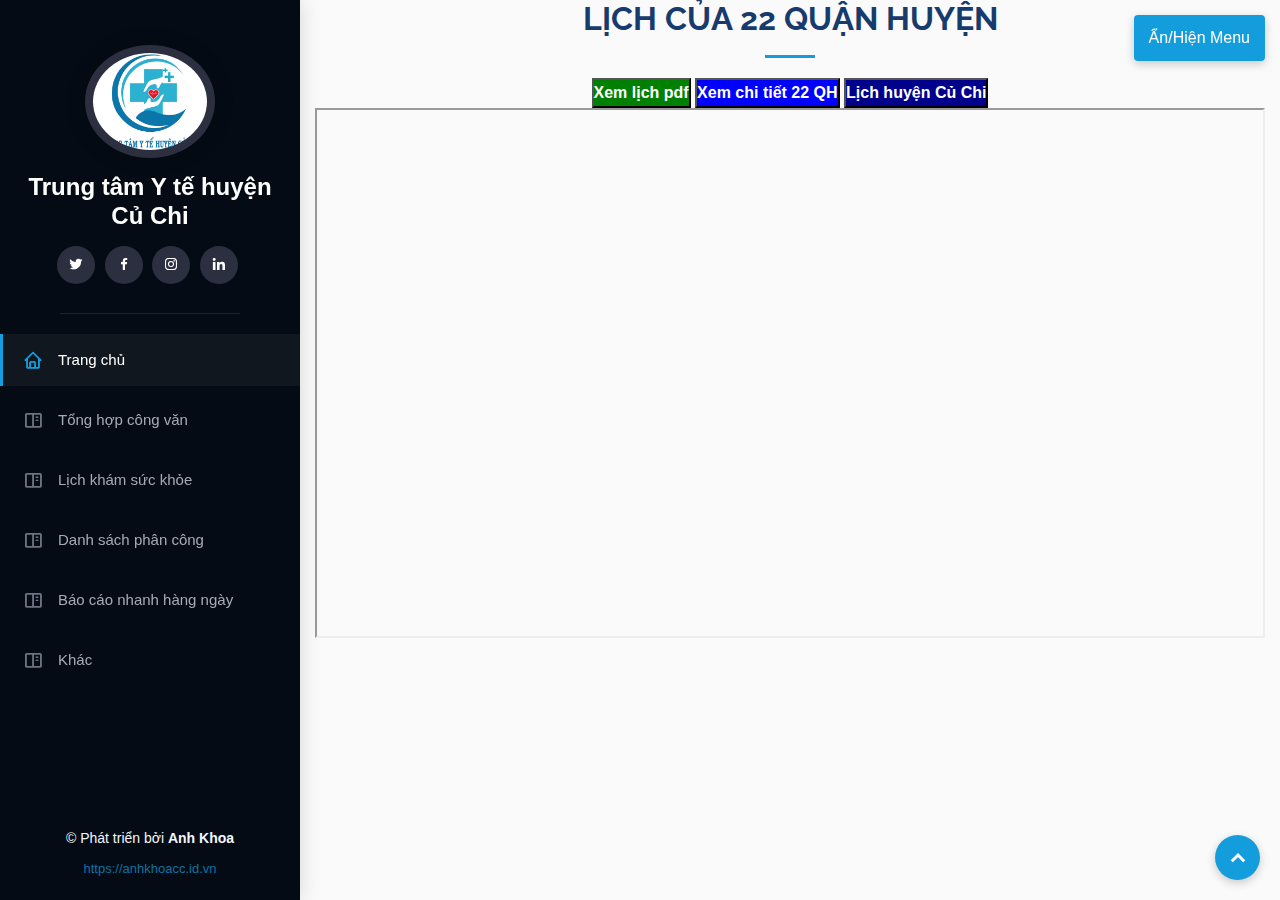
<file: absensi10.html>
<!DOCTYPE html>
<html lang="vi">

<head>
  <meta charset="utf-8">
  <meta name="viewport" content="width=device-width, initial-scale=1.0">
  <title>Lịch của 22 quận huyện</title>
  <meta name="description" content="">
  <meta name="keywords" content="">

  <!-- Google Fonts -->
  <link href="https://fonts.googleapis.com/css?family=Open+Sans:300,300i,400,400i,600,600i,700,700i|Raleway:300,300i,400,400i,500,500i,600,600i,700,700i|Poppins:300,300i,400,400i,500,500i,600,600i,700,700i" rel="stylesheet">

  <!-- Vendor CSS Files -->
  <link href="assets/vendor/bootstrap/css/bootstrap.min.css" rel="stylesheet">
  <link href="assets/vendor/icofont/icofont.min.css" rel="stylesheet">
  <link href="assets/vendor/boxicons/css/boxicons.min.css" rel="stylesheet">
  <link href="assets/vendor/venobox/venobox.css" rel="stylesheet">
  <link href="assets/vendor/owl.carousel/assets/owl.carousel.min.css" rel="stylesheet">
  <link href="assets/vendor/aos/aos.css" rel="stylesheet">
  <link rel="stylesheet" type="text/css" href="popup.css">
  <link rel="stylesheet" href="https://cdnjs.cloudflare.com/ajax/libs/font-awesome/5.15.4/css/all.min.css">
  <script src="https://ajax.googleapis.com/ajax/libs/jquery/3.2.0/jquery.min.js"></script>

  <!-- Template Main CSS File -->
  <link href="assets/css/style.css" rel="stylesheet">
</head>

<body>

   <!-- ======= Nút chuyển đổi menu trên thiết bị di động ======= -->
  <button type="button" class="mobile-nav-toggle d-xl-none"><i class="icofont-navigation-menu"></i></button>
<!-- Nút ẩn/hiện menu -->


<header id="header">
  <div class="d-flex flex-column">
    <div class="profile">
      <img src="assets/img/nurliani.jpeg" alt="Ảnh đại diện" class="img-fluid rounded-circle">
      <h1 class="text-light"><a href="index.html">Trung tâm Y tế huyện Củ Chi</a></h1>
      <div class="social-links mt-3 text-center">
        <a href="#" class="twitter"><i class="bx bxl-twitter"></i></a>
        <a href="#" class="facebook"><i class="bx bxl-facebook"></i></a>
        <a href="#" class="instagram"><i class="bx bxl-instagram"></i></a>
        <a href="#" class="linkedin"><i class="bx bxl-linkedin"></i></a>
      </div>
    </div>
    <button type="button" class="desktop-nav-toggle">Ẩn/Hiện Menu</button>
    <nav class="nav-menu">
      <ul>
        <li class="active"><a href="index.html"><i class="bx bx-home"></i> <span>Trang chủ</span></a></li>
        <li><a href="file.html"><i class="bx bx-book-content"></i> <span>Tổng hợp công văn</span></a></li>
        <li><a href="lichkham.html"><i class="bx bx-book-content"></i> <span>Lịch khám sức khỏe</span></a></li>
        <li><a href="phancong.html"><i class="bx bx-book-content"></i> <span>Danh sách phân công</span></a></li>
        <li><a href="baocaonhanh.html"><i class="bx bx-book-content"></i>Báo cáo nhanh hàng ngày</a></li>
        <li><a href="khac.html"><i class="bx bx-book-content"></i> Khác </a></li>
      </ul>
    </nav>
  </div>
</header>

  <main id="main">

    <!-- ======= Phần Sách Công Việc 1 ======= -->
    <div class="container">
      <div class="section-title">
        <h2>Lịch của 22 quận huyện</h2>
        <div class="button">
          <button id="btn" class="button" style="font-style: initial;font-weight: bold;text-align:right;white;background-color:green;color: #fff;">Xem lịch pdf</button>
          <button id="#" class="button" style="font-style: initial;font-weight: bold;background-color:blue;color: #fff;"><a href="https://docs.google.com/spreadsheets/d/1ckF6iq-huaxQf2nmkKC4XtIOpgJau0XfHC-yn3oBVXo/edit?gid=1536738158#gid=1536738158"style="color: #fff;">Xem chi tiết 22 QH</button>
            <button id="#" class="button" style="font-style: initial;font-weight: bold;background-color:darkblue;color: #fff;"><a href="lichkham.html"style="color: #fff;">Lịch huyện Củ Chi</a></button>
        </div>
        <div id="form-con">
          <form>
            <span id="close-btn" style="font-size: 20px;color: yellow;margin-left: 40%;">Đóng (X)</span>
            <iframe src="https://script.google.com/macros/s/AKfycbw23GGT07-Fu8883DSjycvcdB3n9L7d1YvIgsZAM1Mm7nRRaNGWFMuFkZ--QeF8iB0qGw/exec" style="width: 100%;height:510px;" scrolling="yes"></iframe>
          </form>
          <script src="effect.js"></script>
        </div>

         <div class="content">
          <iframe src="https://docs.google.com/spreadsheets/d/1ckF6iq-huaxQf2nmkKC4XtIOpgJau0XfHC-yn3oBVXo/edit?gid=1536738158#gid=1536738158" style="width: 100%;height: 530px;"></iframe>
        </div>
      </div>
    </div>
  </main><!-- End #main -->

  <!-- ======= Footer ======= -->
  <footer id="footer">
    <div class="container">
      <div class="copyright">
        &copy; Phát triển bởi <strong><span>Anh Khoa</span></strong>
      </div>
      <div class="credits">
        <a href="#">https://anhkhoacc.id.vn</a>
      </div>
    </div>
  </footer><!-- End Footer -->

  <a href="#" class="back-to-top"><i class="icofont-simple-up"></i></a>


  <!-- Vendor JS Files -->
  <script src="assets/vendor/jquery/jquery.min.js"></script>
  <script src="assets/vendor/bootstrap/js/bootstrap.bundle.min.js"></script>
  <script src="assets/vendor/jquery.easing/jquery.easing.min.js"></script>
  <script src="assets/vendor/php-email-form/validate.js"></script>
  <script src="assets/vendor/waypoints/jquery.waypoints.min.js"></script>
  <script src="assets/vendor/counterup/counterup.min.js"></script>
  <script src="assets/vendor/isotope-layout/isotope.pkgd.min.js"></script>
  <script src="assets/vendor/venobox/venobox.min.js"></script>
  <script src="assets/vendor/owl.carousel/owl.carousel.min.js"></script>
  <script src="assets/vendor/typed.js/typed.min.js"></script>
  <script src="assets/vendor/aos/aos.js"></script>

  <!-- Template Main JS File -->
  <script src="assets/js/main.js"></script>

</body>

</html>
</file>
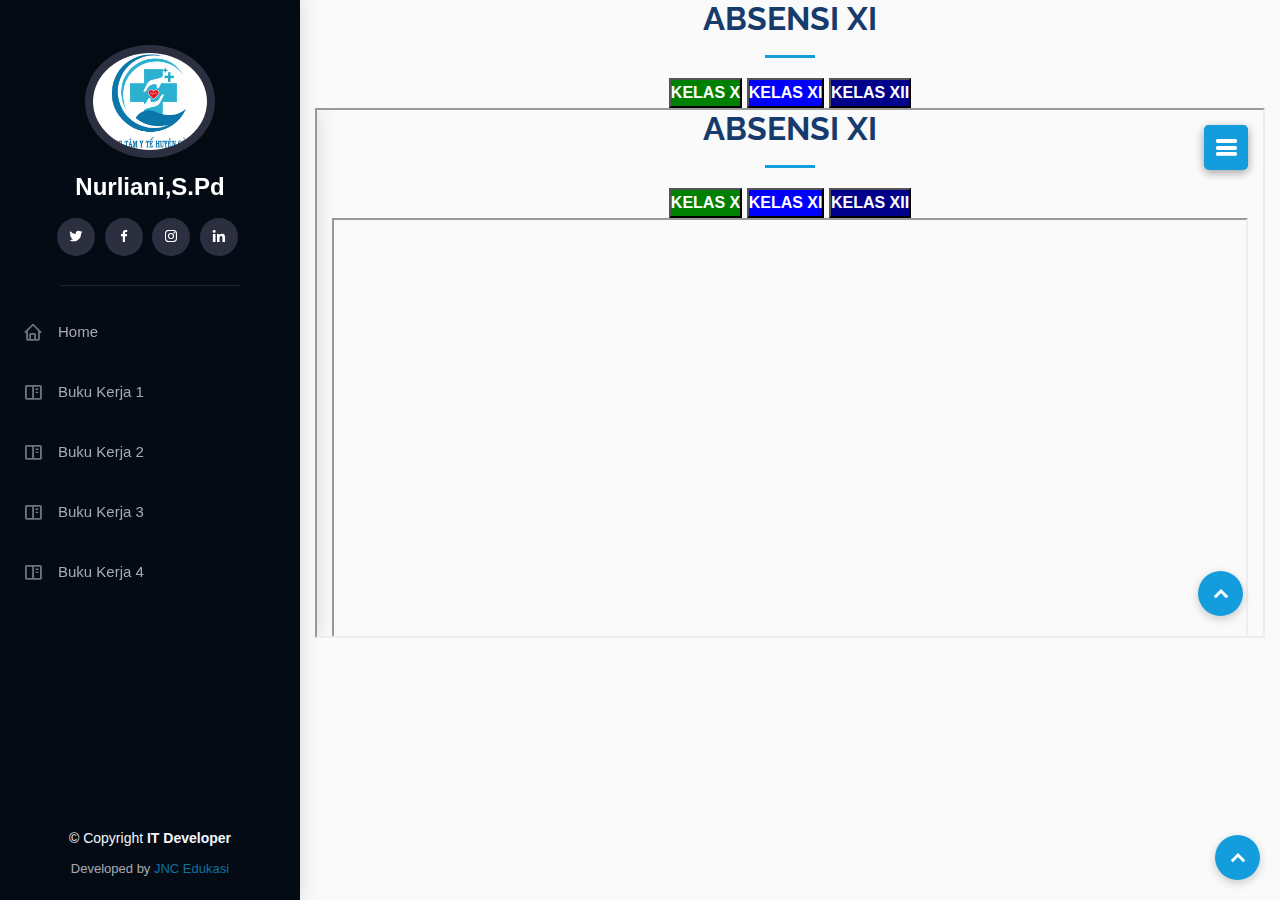
<file: absensi11.html>
<!DOCTYPE html>
<html lang="en">

<head>
  <meta charset="utf-8">
  <meta content="width=device-width, initial-scale=1.0" name="viewport">

  <title>DIGITAL SCHOOL</title>
  <meta content="" name="description">
  <meta content="" name="keywords">

  <!-- Google Fonts -->
  <link href="https://fonts.googleapis.com/css?family=Open+Sans:300,300i,400,400i,600,600i,700,700i|Raleway:300,300i,400,400i,500,500i,600,600i,700,700i|Poppins:300,300i,400,400i,500,500i,600,600i,700,700i" rel="stylesheet">

  <!-- Vendor CSS Files -->
  <link href="assets/vendor/bootstrap/css/bootstrap.min.css" rel="stylesheet">
  <link href="assets/vendor/icofont/icofont.min.css" rel="stylesheet">
  <link href="assets/vendor/boxicons/css/boxicons.min.css" rel="stylesheet">
  <link href="assets/vendor/venobox/venobox.css" rel="stylesheet">
  <link href="assets/vendor/owl.carousel/assets/owl.carousel.min.css" rel="stylesheet">
  <link href="assets/vendor/aos/aos.css" rel="stylesheet">
  <link rel="stylesheet" type="text/css" href="popup.css">
    <link rel="stylesheet" href="https://cdnjs.cloudflare.com/ajax/libs/font-awesome/5.15.4/css/all.min.css">
    <script src="https://ajax.googleapis.com/ajax/libs/jquery/3.2.0/jquery.min.js"></script>

  <!-- Template Main CSS File -->
  <link href="assets/css/style.css" rel="stylesheet">

</head>

<body>

  <!-- ======= Mobile nav toggle button ======= -->
  <button type="button" class="mobile-nav-toggle d-xl-none"><i class="icofont-navigation-menu"></i></button>

  <!-- ======= Header ======= -->
  <header id="header">
    <div class="d-flex flex-column">

      <div class="profile">
        <img src="assets/img/nurliani.jpeg" alt="" class="img-fluid rounded-circle">
        <h1 class="text-light"><a href="index.html">Nurliani,S.Pd</a></h1>
        <div class="social-links mt-3 text-center">
          <a href="#" class="twitter"><i class="bx bxl-twitter"></i></a>
          <a href="#" class="facebook"><i class="bx bxl-facebook"></i></a>
          <a href="#" class="instagram"><i class="bx bxl-instagram"></i></a>
          <a href="#" class="linkedin"><i class="bx bxl-linkedin"></i></a>
        </div>
      </div>

      <nav class="nav-menu">
        <ul>
          <li><a href="index.html"><i class="bx bx-home"></i> <span>Home</span></a></li>
          <li><a href="buku1.html"><i class="bx bx-book-content"></i> <span>Buku Kerja 1</span></a></li>
          <li><a href="buku2.html"><i class="bx bx-book-content"></i> <span>Buku Kerja 2</span></a></li>
          <li><a href="buku3.html"><i class="bx bx-book-content"></i> Buku Kerja 3</a></li>
          <li><a href="buku4.html"><i class="bx bx-book-content"></i> Buku Kerja 4</a></li>

        </ul>
      </nav><!-- .nav-menu -->
      <button type="button" class="mobile-nav-toggle d-xl-none"><i class="icofont-navigation-menu"></i></button>

    </div>
  </header><!-- End Header -->

  <main id="main">

    <!-- ======= About Section ======= -->
      <div class="container">
        <div class="section-title">
          <h2>ABSENSI XI</h2>
          <div class="button"style="text-align: center;">
            <button id="#" class="button" style="font-style: initial;font-weight: bold;background-color:green;color: #fff;"><a href="absensi10.html" style="color: #fff;">KELAS X</button>
             <button id="#" class="button" style="font-style: initial;font-weight: bold;background-color:blue;color: #fff;"><a href="absensi11.html"style="color: #fff;">KELAS XI</button>
            <button id="#" class="button" style="font-style: initial;font-weight: bold;background-color:darkblue;color: #fff;"><a href="#"style="color: #fff;">KELAS XII</a></button>
          </div>
      <div id="form-con">
      <form>
      <span id="close-btn"style="font-size: 20px;color: yellow;margin-left: 40%;">Close (X)</span>
      <iframe src="#"style="width: 100%;height:510px;"scrolling="yes"></iframe>
      </form>
      <script src="effect.js"></script>
  </div>

  <div class="content">
      <iframe src="#"style="width: 100%;height: 530px;"></iframe>
    </div>
  </div>
</div>
  </main><!-- End #main -->

 <!-- ======= Footer ======= -->
  <footer id="footer">
    <div class="container">
      <div class="copyright">
        &copy; Copyright <strong><span>IT Developer</span></strong>
      </div>
      <div class="credits">
       Developed by <a href="https://www.youtube.com/channel/UCqYS1K6NeLAHW7_95keEtUg"target="_blank">JNC Edukasi</a>
      </div>
    </div>
  </footer><!-- End  Footer -->

  <a href="#" class="back-to-top"><i class="icofont-simple-up"></i></a>

  <!-- Vendor JS Files -->
  <script src="assets/vendor/jquery/jquery.min.js"></script>
  <script src="assets/vendor/bootstrap/js/bootstrap.bundle.min.js"></script>
  <script src="assets/vendor/jquery.easing/jquery.easing.min.js"></script>
  <script src="assets/vendor/php-email-form/validate.js"></script>
  <script src="assets/vendor/waypoints/jquery.waypoints.min.js"></script>
  <script src="assets/vendor/counterup/counterup.min.js"></script>
  <script src="assets/vendor/isotope-layout/isotope.pkgd.min.js"></script>
  <script src="assets/vendor/venobox/venobox.min.js"></script>
  <script src="assets/vendor/owl.carousel/owl.carousel.min.js"></script>
  <script src="assets/vendor/typed.js/typed.min.js"></script>
  <script src="assets/vendor/aos/aos.js"></script>

  <!-- Template Main JS File -->
  <script src="assets/js/main.js"></script>

</body>

</html>
</file>
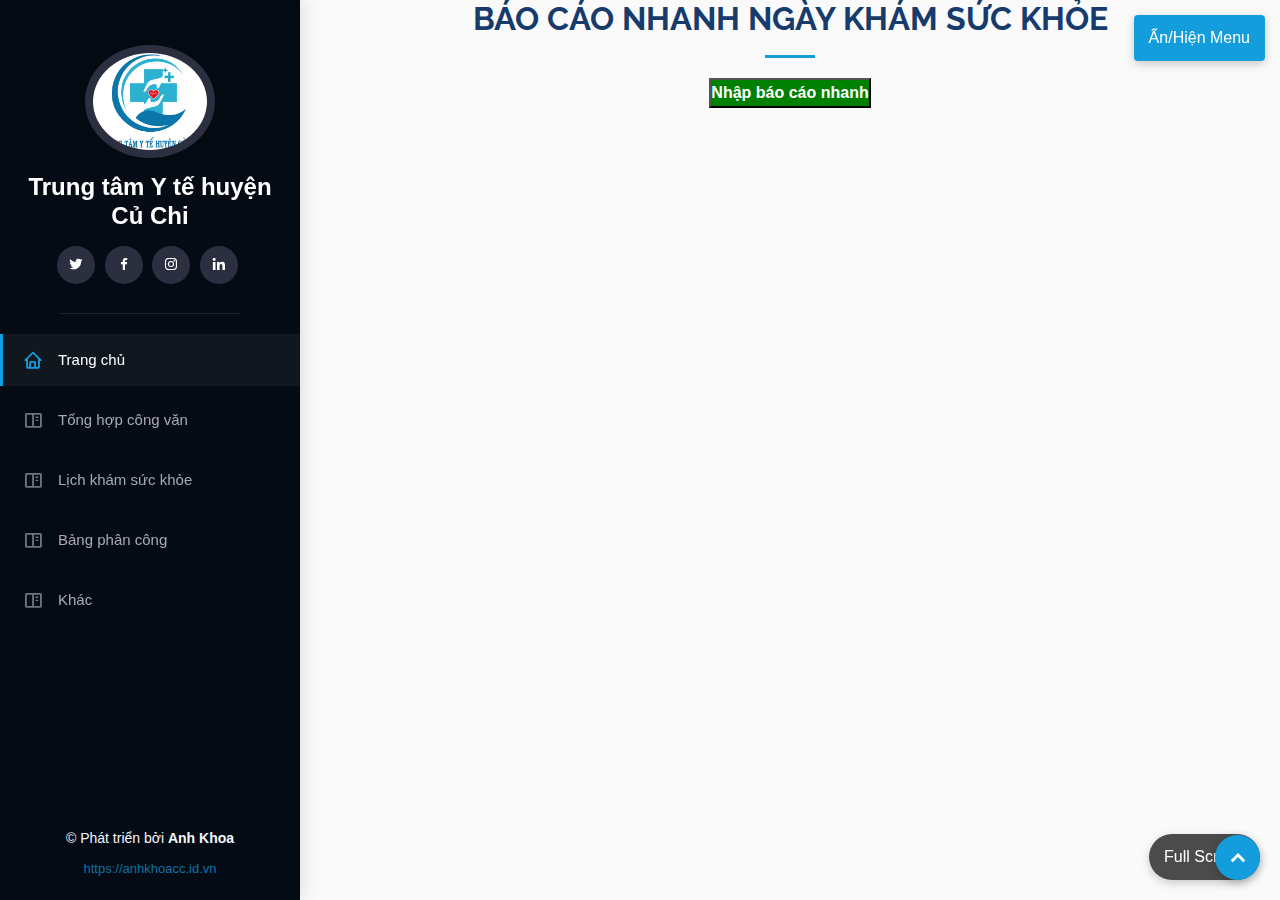
<file: baocaonhanh.html>
<!DOCTYPE html>
<html lang="vi">

<head>
  <meta charset="utf-8">
  <meta content="width=device-width, initial-scale=1.0" name="viewport">

  <title>Báo cáo nhanh</title>
  <meta content="" name="description">
  <meta content="" name="keywords">

  <!-- Google Fonts -->
  <link href="https://fonts.googleapis.com/css?family=Open+Sans:300,300i,400,400i,600,600i,700,700i|Raleway:300,300i,400,400i,500,500i,600,600i,700,700i|Poppins:300,300i,400,400i,500,500i,600,600i,700,700i" rel="stylesheet">

  <!-- Vendor CSS Files -->
  <link href="assets/vendor/bootstrap/css/bootstrap.min.css" rel="stylesheet">
  <link href="assets/vendor/icofont/icofont.min.css" rel="stylesheet">
  <link href="assets/vendor/boxicons/css/boxicons.min.css" rel="stylesheet">
  <link href="assets/vendor/venobox/venobox.css" rel="stylesheet">
  <link href="assets/vendor/owl.carousel/assets/owl.carousel.min.css" rel="stylesheet">
  <link href="assets/vendor/aos/aos.css" rel="stylesheet">
  <link rel="stylesheet" type="text/css" href="popup.css">
    <link rel="stylesheet" href="https://cdnjs.cloudflare.com/ajax/libs/font-awesome/5.15.4/css/all.min.css">
    <script src="https://ajax.googleapis.com/ajax/libs/jquery/3.2.0/jquery.min.js"></script>

  <!-- Template Main CSS File -->
  <link href="assets/css/style.css" rel="stylesheet">

</head>

<body>
 <!-- ======= Nút chuyển đổi menu trên thiết bị di động ======= -->
 <button type="button" class="mobile-nav-toggle d-xl-none"><i class="icofont-navigation-menu"></i></button>
 <!-- Nút ẩn/hiện menu -->
 
 
 <header id="header">
   <div class="d-flex flex-column">
     <div class="profile">
       <img src="assets/img/nurliani.jpeg" alt="Ảnh đại diện" class="img-fluid rounded-circle">
       <h1 class="text-light"><a href="index.html">Trung tâm Y tế huyện Củ Chi</a></h1>
       <div class="social-links mt-3 text-center">
         <a href="#" class="twitter"><i class="bx bxl-twitter"></i></a>
         <a href="#" class="facebook"><i class="bx bxl-facebook"></i></a>
         <a href="#" class="instagram"><i class="bx bxl-instagram"></i></a>
         <a href="#" class="linkedin"><i class="bx bxl-linkedin"></i></a>
       </div>
     </div>
     <button type="button" class="desktop-nav-toggle">Ẩn/Hiện Menu</button>
     <nav class="nav-menu">
       <ul>
         <li class="active"><a href="index.html"><i class="bx bx-home"></i> <span>Trang chủ</span></a></li>
         <li><a href="file.html"><i class="bx bx-book-content"></i> <span>Tổng hợp công văn</span></a></li>
         <li><a href="lichkham.html"><i class="bx bx-book-content"></i> <span>Lịch khám sức khỏe</span></a></li>
         <li><a href="phancong.html"><i class="bx bx-book-content"></i> <span>Bảng phân công</span></a></li>
         <li><a href="khac.html"><i class="bx bx-book-content"></i> Khác </a></li>
       </ul>
     </nav>
   </div>
 </header>

  <main id="main">

    <!-- ======= About Section ======= -->
      <div class="container">
        <div class="section-title">
          <h2>Báo cáo nhanh ngày khám sức khỏe</h2>
          <div class="button"style="text-align: center;">
            <button id="btn" class="button" style="font-style: initial;font-weight: bold;background-color:green;color: #fff;">Nhập báo cáo nhanh</button>
            
          </div>
      <div id="form-con">
      <form>
      <span id="close-btn"style="font-size: 20px;color: yellow;margin-left: 40%;">Đóng (X)</span>
      <div class="social-links mt-3 text-center"></div>
      <li><a href="https://docs.google.com/spreadsheets/d/1M2SVXU3m4r5D9HEjoSCY9IQGKxOnbx0t/edit?gid=1903620109#gid=1903620109"><i class="bx bx-book-content" style="font-style: initial;font-weight: bold;background-color:green;color: #fff;"></i> Nhập tại đây </a></li>
      </div>
      </form>
      <script src="effect.js"></script>
  </div>

  <div class="content">
    <button id="fullscreen-btn" class="fullscreen-btn">Full Screen</button>
<iframe id="spreadsheet" 
    src="https://docs.google.com/spreadsheets/d/1M2SVXU3m4r5D9HEjoSCY9IQGKxOnbx0t/edit?gid=1903620109#gid=1903620109" 
    style="width: 100%; height: 530px; border: none;">
</iframe>
    </div>
  </div>
</div>
  </main><!-- End #main -->

 <!-- ======= Footer ======= -->
 <footer id="footer">
  <div class="container">
    <div class="copyright">
      &copy; Phát triển bởi <strong><span>Anh Khoa</span></strong>
    </div>
    <div class="credits">
      <a href="#">https://anhkhoacc.id.vn</a>
    </div>
  </div>
</footer><!-- End Footer -->

<a href="#" class="back-to-top"><i class="icofont-simple-up"></i></a>

  <!-- Vendor JS Files -->
  <script src="assets/vendor/jquery/jquery.min.js"></script>
  <script src="assets/vendor/bootstrap/js/bootstrap.bundle.min.js"></script>
  <script src="assets/vendor/jquery.easing/jquery.easing.min.js"></script>
  <script src="assets/vendor/php-email-form/validate.js"></script>
  <script src="assets/vendor/waypoints/jquery.waypoints.min.js"></script>
  <script src="assets/vendor/counterup/counterup.min.js"></script>
  <script src="assets/vendor/isotope-layout/isotope.pkgd.min.js"></script>
  <script src="assets/vendor/venobox/venobox.min.js"></script>
  <script src="assets/vendor/owl.carousel/owl.carousel.min.js"></script>
  <script src="assets/vendor/typed.js/typed.min.js"></script>
  <script src="assets/vendor/aos/aos.js"></script>
  <script>
    document.getElementById("fullscreen-btn").addEventListener("click", toggleFullscreen);
 document.addEventListener("keydown", function(event) {
     if (event.key === "Escape") {
         exitFullscreen();
     }
 });
 
 function toggleFullscreen() {
     var iframe = document.getElementById("spreadsheet");
     
     if (iframe.classList.contains("fullscreen")) {
         exitFullscreen();
     } else {
         enterFullscreen();
     }
 }
 
 function enterFullscreen() {
     var iframe = document.getElementById("spreadsheet");
     iframe.classList.add("fullscreen");
     iframe.style.width = "100%";
     iframe.style.height = "100%";
 }
 
 function exitFullscreen() {
     var iframe = document.getElementById("spreadsheet");
     iframe.classList.remove("fullscreen");
     iframe.style.width = "100%";
     iframe.style.height = "530px";
 }
     </script>
  <!-- Template Main JS File -->
  <script src="assets/js/main.js"></script>

</body>

</html>
</file>
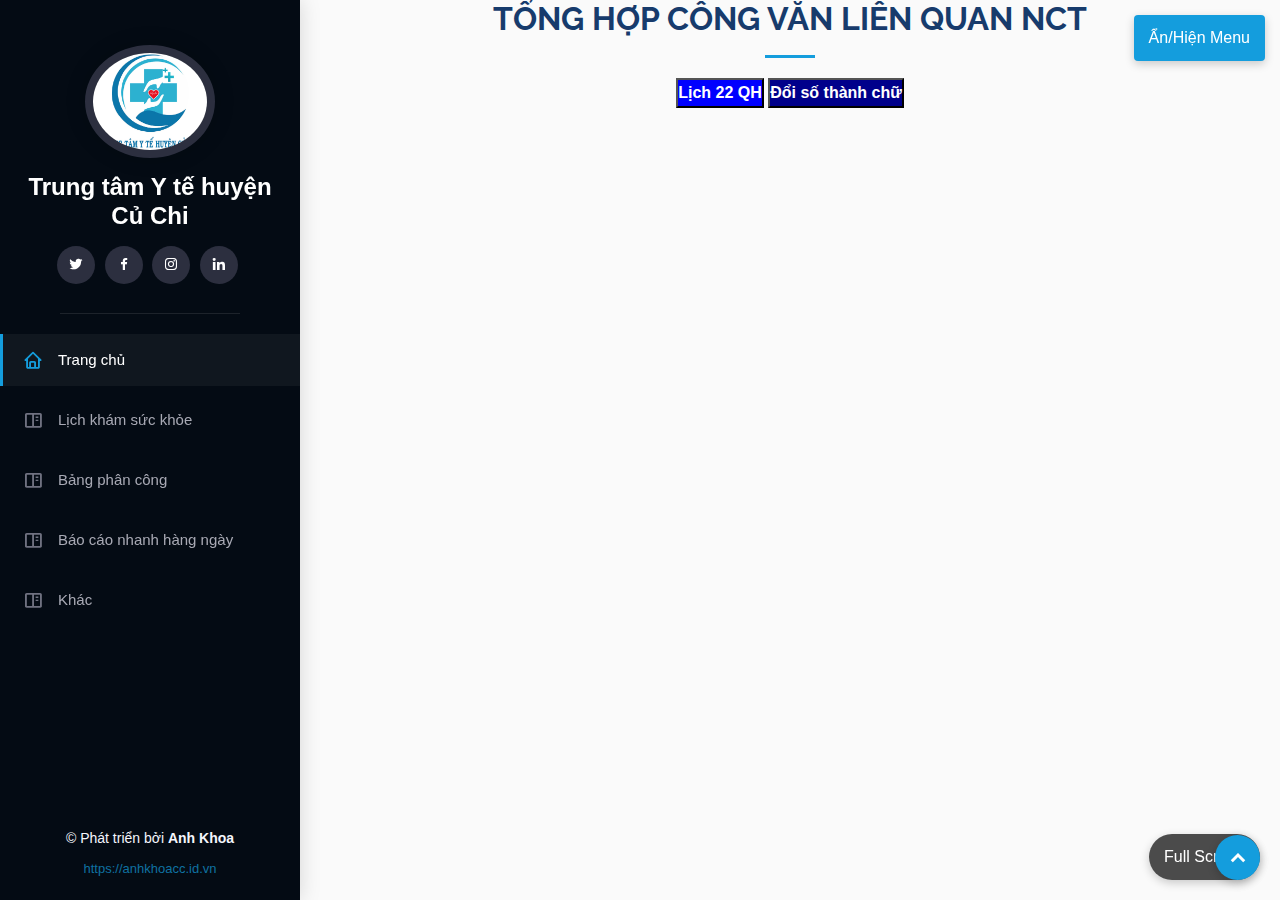
<file: file.html>
<!DOCTYPE html>
<html lang="vi">

<head>
  <meta charset="utf-8">
  <meta name="viewport" content="width=device-width, initial-scale=1.0">
  <title>Tổng hợp công văn</title>
  <meta name="description" content="">
  <meta name="keywords" content="">

  <!-- Google Fonts -->
  <link href="https://fonts.googleapis.com/css?family=Open+Sans:300,300i,400,400i,600,600i,700,700i|Raleway:300,300i,400,400i,500,500i,600,600i,700,700i|Poppins:300,300i,400,400i,500,500i,600,600i,700,700i" rel="stylesheet">

  <!-- Vendor CSS Files -->
  <link href="assets/vendor/bootstrap/css/bootstrap.min.css" rel="stylesheet">
  <link href="assets/vendor/icofont/icofont.min.css" rel="stylesheet">
  <link href="assets/vendor/boxicons/css/boxicons.min.css" rel="stylesheet">
  <link href="assets/vendor/venobox/venobox.css" rel="stylesheet">
  <link href="assets/vendor/owl.carousel/assets/owl.carousel.min.css" rel="stylesheet">
  <link href="assets/vendor/aos/aos.css" rel="stylesheet">
  <link rel="stylesheet" type="text/css" href="popup.css">
  <link rel="stylesheet" href="https://cdnjs.cloudflare.com/ajax/libs/font-awesome/5.15.4/css/all.min.css">
  <script src="https://ajax.googleapis.com/ajax/libs/jquery/3.2.0/jquery.min.js"></script>

  <!-- Template Main CSS File -->
  <link href="assets/css/style.css" rel="stylesheet">
</head>

<body>

   <!-- ======= Nút chuyển đổi menu trên thiết bị di động ======= -->
  <button type="button" class="mobile-nav-toggle d-xl-none"><i class="icofont-navigation-menu"></i></button>
<!-- Nút ẩn/hiện menu -->


<header id="header">
  <div class="d-flex flex-column">
    <div class="profile">
      <img src="assets/img/nurliani.jpeg" alt="Ảnh đại diện" class="img-fluid rounded-circle">
      <h1 class="text-light"><a href="index.html">Trung tâm Y tế huyện Củ Chi</a></h1>
      <div class="social-links mt-3 text-center">
        <a href="#" class="twitter"><i class="bx bxl-twitter"></i></a>
        <a href="#" class="facebook"><i class="bx bxl-facebook"></i></a>
        <a href="#" class="instagram"><i class="bx bxl-instagram"></i></a>
        <a href="#" class="linkedin"><i class="bx bxl-linkedin"></i></a>
      </div>
    </div>
    <button type="button" class="desktop-nav-toggle">Ẩn/Hiện Menu</button>
    <nav class="nav-menu">
      <ul>
        <li class="active"><a href="index.html"><i class="bx bx-home"></i> <span>Trang chủ</span></a></li>
        <li><a href="lichkham.html"><i class="bx bx-book-content"></i> <span>Lịch khám sức khỏe</span></a></li>
        <li><a href="phancong.html"><i class="bx bx-book-content"></i> <span>Bảng phân công</span></a></li>
        <li><a href="baocaonhanh.html"><i class="bx bx-book-content"></i>Báo cáo nhanh hàng ngày</a></li>
        <li><a href="khac.html"><i class="bx bx-book-content"></i> Khác </a></li>
      </ul>
    </nav>
  </div>
</header>

  <main id="main">

    <!-- ======= Phần Sách Công Việc 1 ======= -->
    <div class="container">
      <div class="section-title">
        <h2>Tổng hợp công văn liên quan NCT</h2>
        <div class="button">
          
          <button id="#" class="button" style="font-style: initial;font-weight: bold;background-color:blue;color: #fff;"><a href="absensi10.html"style="color: #fff;">Lịch 22 QH</button>
            <button id="#" class="button" style="font-style: initial;font-weight: bold;background-color:darkblue;color: #fff;"><a href="soal.html"style="color: #fff;">Đổi số thành chữ</a></button>
        </div>
       
         <div class="content">
          <button id="fullscreen-btn" class="fullscreen-btn">Full Screen</button>
<iframe id="spreadsheet" 
    src="https://script.google.com/macros/s/AKfycbzYS47Si3qh1VL2mbxiH1aXvmPagcUnzKK9BmME_tq9F0XXv_prtg6mbuwysTwPezLP/exec" 
    style="width: 100%; height: 530px; border: none;">
</iframe>
        
        </div>
      </div>
    </div>
  </main><!-- End #main -->

  <!-- ======= Footer ======= -->
  <footer id="footer">
    <div class="container">
      <div class="copyright">
        &copy; Phát triển bởi <strong><span>Anh Khoa</span></strong>
      </div>
      <div class="credits">
        <a href="#">https://anhkhoacc.id.vn</a>
      </div>
    </div>
  </footer><!-- End Footer -->

  <a href="#" class="back-to-top"><i class="icofont-simple-up"></i></a>


  <!-- Vendor JS Files -->
  <script src="assets/vendor/jquery/jquery.min.js"></script>
  <script src="assets/vendor/bootstrap/js/bootstrap.bundle.min.js"></script>
  <script src="assets/vendor/jquery.easing/jquery.easing.min.js"></script>
  <script src="assets/vendor/php-email-form/validate.js"></script>
  <script src="assets/vendor/waypoints/jquery.waypoints.min.js"></script>
  <script src="assets/vendor/counterup/counterup.min.js"></script>
  <script src="assets/vendor/isotope-layout/isotope.pkgd.min.js"></script>
  <script src="assets/vendor/venobox/venobox.min.js"></script>
  <script src="assets/vendor/owl.carousel/owl.carousel.min.js"></script>
  <script src="assets/vendor/typed.js/typed.min.js"></script>
  <script src="assets/vendor/aos/aos.js"></script>
  <script>
    document.getElementById("fullscreen-btn").addEventListener("click", toggleFullscreen);
 document.addEventListener("keydown", function(event) {
     if (event.key === "Escape") {
         exitFullscreen();
     }
 });
 
 function toggleFullscreen() {
     var iframe = document.getElementById("spreadsheet");
     
     if (iframe.classList.contains("fullscreen")) {
         exitFullscreen();
     } else {
         enterFullscreen();
     }
 }
 
 function enterFullscreen() {
     var iframe = document.getElementById("spreadsheet");
     iframe.classList.add("fullscreen");
     iframe.style.width = "100%";
     iframe.style.height = "100%";
 }
 
 function exitFullscreen() {
     var iframe = document.getElementById("spreadsheet");
     iframe.classList.remove("fullscreen");
     iframe.style.width = "100%";
     iframe.style.height = "530px";
 }
 
 
 
     </script>
  <!-- Template Main JS File -->
  <script src="assets/js/main.js"></script>

</body>

</html>
</file>
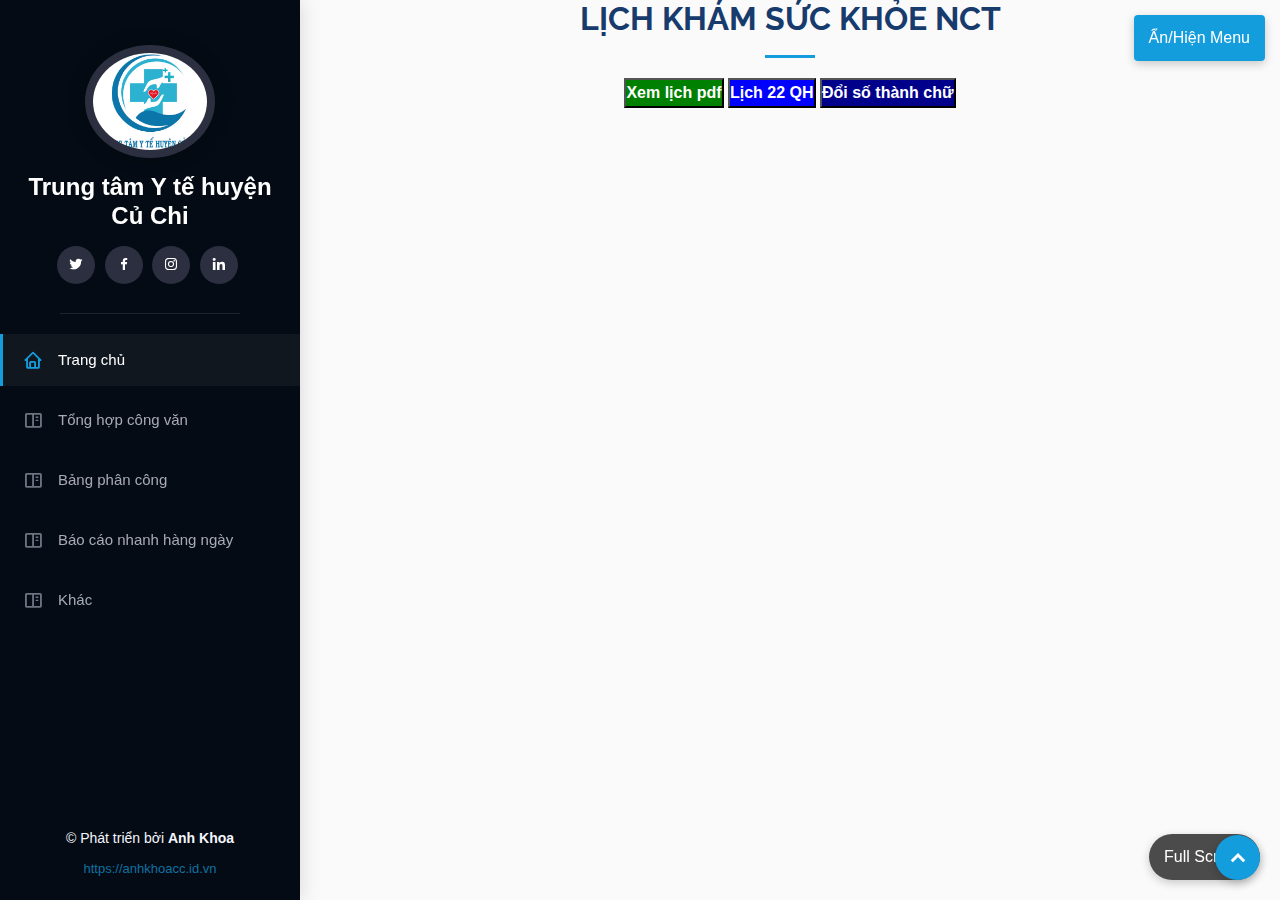
<file: lichkham.html>
<!DOCTYPE html>
<html lang="vi">

<head>
  <meta charset="utf-8">
  <meta name="viewport" content="width=device-width, initial-scale=1.0">
  <title>Lịch khám sức khỏe NCT</title>
  <meta name="description" content="">
  <meta name="keywords" content="">

  <!-- Google Fonts -->
  <link href="https://fonts.googleapis.com/css?family=Open+Sans:300,300i,400,400i,600,600i,700,700i|Raleway:300,300i,400,400i,500,500i,600,600i,700,700i|Poppins:300,300i,400,400i,500,500i,600,600i,700,700i" rel="stylesheet">

  <!-- Vendor CSS Files -->
  <link href="assets/vendor/bootstrap/css/bootstrap.min.css" rel="stylesheet">
  <link href="assets/vendor/icofont/icofont.min.css" rel="stylesheet">
  <link href="assets/vendor/boxicons/css/boxicons.min.css" rel="stylesheet">
  <link href="assets/vendor/venobox/venobox.css" rel="stylesheet">
  <link href="assets/vendor/owl.carousel/assets/owl.carousel.min.css" rel="stylesheet">
  <link href="assets/vendor/aos/aos.css" rel="stylesheet">
  <link rel="stylesheet" type="text/css" href="popup.css">
  <link rel="stylesheet" href="https://cdnjs.cloudflare.com/ajax/libs/font-awesome/5.15.4/css/all.min.css">
  <script src="https://ajax.googleapis.com/ajax/libs/jquery/3.2.0/jquery.min.js"></script>

  <!-- Template Main CSS File -->
  <link href="assets/css/style.css" rel="stylesheet">
</head>

<body>

   <!-- ======= Nút chuyển đổi menu trên thiết bị di động ======= -->
  <button type="button" class="mobile-nav-toggle d-xl-none"><i class="icofont-navigation-menu"></i></button>
<!-- Nút ẩn/hiện menu -->


<header id="header">
  <div class="d-flex flex-column">
    <div class="profile">
      <img src="assets/img/nurliani.jpeg" alt="Ảnh đại diện" class="img-fluid rounded-circle">
      <h1 class="text-light"><a href="index.html">Trung tâm Y tế huyện Củ Chi</a></h1>
      <div class="social-links mt-3 text-center">
        <a href="#" class="twitter"><i class="bx bxl-twitter"></i></a>
        <a href="#" class="facebook"><i class="bx bxl-facebook"></i></a>
        <a href="#" class="instagram"><i class="bx bxl-instagram"></i></a>
        <a href="#" class="linkedin"><i class="bx bxl-linkedin"></i></a>
      </div>
    </div>
    <button type="button" class="desktop-nav-toggle">Ẩn/Hiện Menu</button>
    <nav class="nav-menu">
      <ul>
        <li class="active"><a href="index.html"><i class="bx bx-home"></i> <span>Trang chủ</span></a></li>
        <li><a href="file.html"><i class="bx bx-book-content"></i> <span>Tổng hợp công văn</span></a></li>
        <li><a href="phancong.html"><i class="bx bx-book-content"></i> <span>Bảng phân công</span></a></li>
        <li><a href="baocaonhanh.html"><i class="bx bx-book-content"></i>Báo cáo nhanh hàng ngày</a></li>
        <li><a href="khac.html"><i class="bx bx-book-content"></i> Khác </a></li>
      </ul>
    </nav>
  </div>
</header>

  <main id="main">

    <!-- ======= Phần Sách Công Việc 1 ======= -->
    <div class="container">
      <div class="section-title">
        <h2>Lịch khám sức khỏe NCT</h2>
        <div class="button">
          <button id="btn" class="button" style="font-style: initial;font-weight: bold;text-align:right;white;background-color:green;color: #fff;">Xem lịch pdf</button>
          <button id="#" class="button" style="font-style: initial;font-weight: bold;background-color:blue;color: #fff;"><a href="absensi10.html"style="color: #fff;">Lịch 22 QH</button>
            <button id="#" class="button" style="font-style: initial;font-weight: bold;background-color:darkblue;color: #fff;"><a href="soal.html"style="color: #fff;">Đổi số thành chữ</a></button>
        </div>
        <div id="form-con">
          <form>
            <span id="close-btn" style="font-size: 20px;color: yellow;margin-left: 40%;">Đóng (X)</span>
            
            <iframe src="https://script.google.com/macros/s/AKfycbw23GGT07-Fu8883DSjycvcdB3n9L7d1YvIgsZAM1Mm7nRRaNGWFMuFkZ--QeF8iB0qGw/exec" style="width: 100%;height:510px;" scrolling="yes"></iframe>
          </form>
          <script src="effect.js"></script>
        </div>

         <div class="content">
          <button id="fullscreen-btn" class="fullscreen-btn">Full Screen</button>
          <iframe id="spreadsheet" 
              src="https://script.google.com/macros/s/AKfycbz1uKAhiXokr9ASWO2T95NyATfs54JwS-A-ye56IJ67AJlTNF23heoE_VgHDdIXif4/exec" 
              style="width: 100%; height: 530px; border: none;">
          </iframe>

        </div>

        
      </div>
    </div>
  </main><!-- End #main -->

  <!-- ======= Footer ======= -->
  <footer id="footer">
    <div class="container">
      <div class="copyright">
        &copy; Phát triển bởi <strong><span>Anh Khoa</span></strong>
      </div>
      <div class="credits">
        <a href="#">https://anhkhoacc.id.vn</a>
      </div>
    </div>
  </footer><!-- End Footer -->

  <a href="#" class="back-to-top"><i class="icofont-simple-up"></i></a>


  <!-- Vendor JS Files -->
  <script src="assets/vendor/jquery/jquery.min.js"></script>
  <script src="assets/vendor/bootstrap/js/bootstrap.bundle.min.js"></script>
  <script src="assets/vendor/jquery.easing/jquery.easing.min.js"></script>
  <script src="assets/vendor/php-email-form/validate.js"></script>
  <script src="assets/vendor/waypoints/jquery.waypoints.min.js"></script>
  <script src="assets/vendor/counterup/counterup.min.js"></script>
  <script src="assets/vendor/isotope-layout/isotope.pkgd.min.js"></script>
  <script src="assets/vendor/venobox/venobox.min.js"></script>
  <script src="assets/vendor/owl.carousel/owl.carousel.min.js"></script>
  <script src="assets/vendor/typed.js/typed.min.js"></script>
  <script src="assets/vendor/aos/aos.js"></script>
  <script>
    document.getElementById("fullscreen-btn").addEventListener("click", toggleFullscreen);
 document.addEventListener("keydown", function(event) {
     if (event.key === "Escape") {
         exitFullscreen();
     }
 });
 
 function toggleFullscreen() {
     var iframe = document.getElementById("spreadsheet");
     
     if (iframe.classList.contains("fullscreen")) {
         exitFullscreen();
     } else {
         enterFullscreen();
     }
 }
 
 function enterFullscreen() {
     var iframe = document.getElementById("spreadsheet");
     iframe.classList.add("fullscreen");
     iframe.style.width = "100%";
     iframe.style.height = "100%";
 }
 
 function exitFullscreen() {
     var iframe = document.getElementById("spreadsheet");
     iframe.classList.remove("fullscreen");
     iframe.style.width = "100%";
     iframe.style.height = "530px";
 }
 
 
 
     </script>
  <!-- Template Main JS File -->
  <script src="assets/js/main.js"></script>

</body>

</html>
</file>
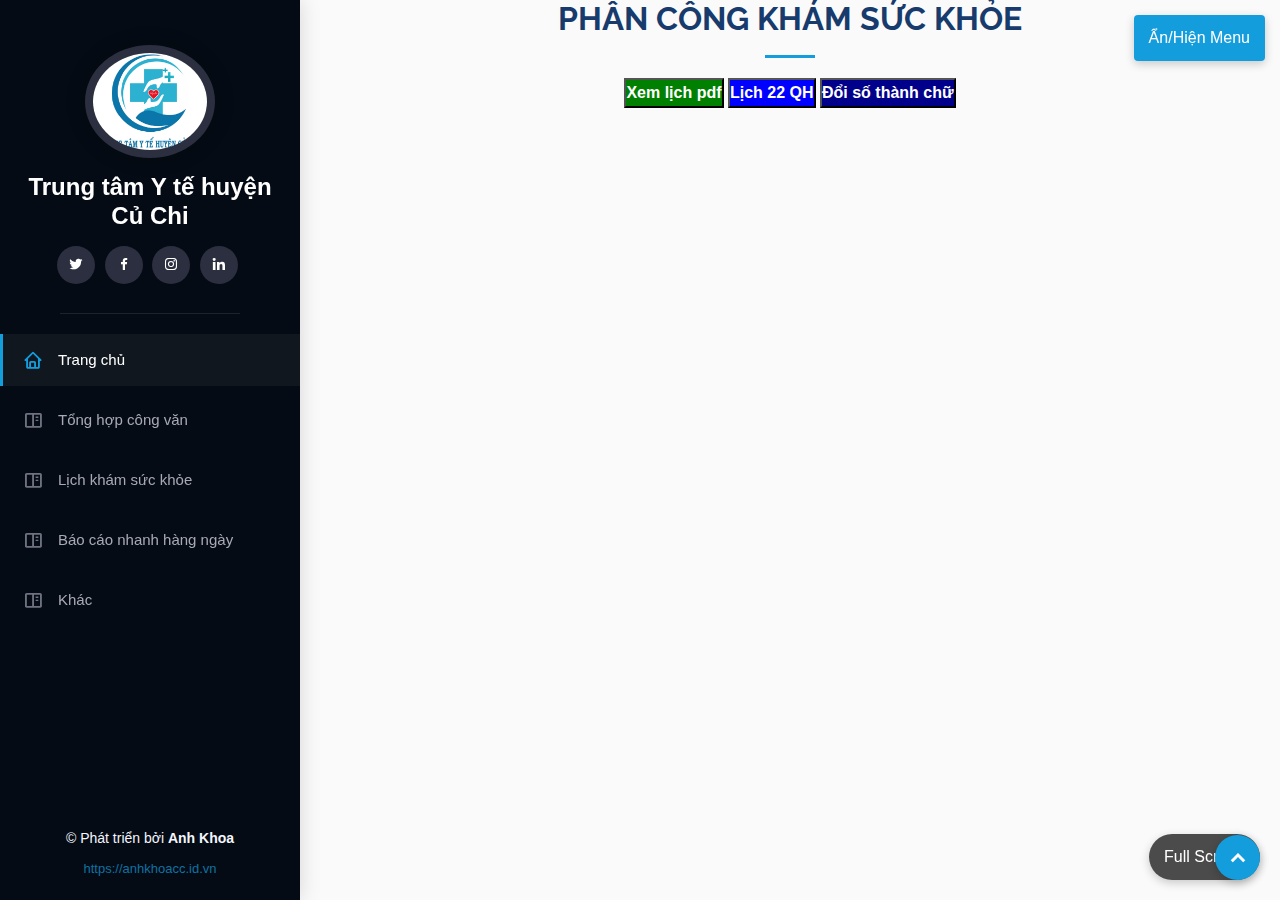
<file: phancong.html>
<!DOCTYPE html>
<html lang="en">

<head>
  <meta charset="utf-8">
  <meta content="width=device-width, initial-scale=1.0" name="viewport">

  <title>Phân công</title>
  <meta content="" name="description">
  <meta content="" name="keywords">

  <!-- Google Fonts -->
  <link href="https://fonts.googleapis.com/css?family=Open+Sans:300,300i,400,400i,600,600i,700,700i|Raleway:300,300i,400,400i,500,500i,600,600i,700,700i|Poppins:300,300i,400,400i,500,500i,600,600i,700,700i" rel="stylesheet">

  <!-- Vendor CSS Files -->
  <link href="assets/vendor/bootstrap/css/bootstrap.min.css" rel="stylesheet">
  <link href="assets/vendor/icofont/icofont.min.css" rel="stylesheet">
  <link href="assets/vendor/boxicons/css/boxicons.min.css" rel="stylesheet">
  <link href="assets/vendor/venobox/venobox.css" rel="stylesheet">
  <link href="assets/vendor/owl.carousel/assets/owl.carousel.min.css" rel="stylesheet">
  <link href="assets/vendor/aos/aos.css" rel="stylesheet">
  <link rel="stylesheet" type="text/css" href="popup.css">
    <link rel="stylesheet" href="https://cdnjs.cloudflare.com/ajax/libs/font-awesome/5.15.4/css/all.min.css">
    <script src="https://ajax.googleapis.com/ajax/libs/jquery/3.2.0/jquery.min.js"></script>

  <!-- Template Main CSS File -->
  <link href="assets/css/style.css" rel="stylesheet">

</head>

<body>

   <!-- ======= Nút chuyển đổi menu trên thiết bị di động ======= -->
   <button type="button" class="mobile-nav-toggle d-xl-none"><i class="icofont-navigation-menu"></i></button>
   <!-- Nút ẩn/hiện menu -->
   
   
   <header id="header">
     <div class="d-flex flex-column">
       <div class="profile">
         <img src="assets/img/nurliani.jpeg" alt="Ảnh đại diện" class="img-fluid rounded-circle">
         <h1 class="text-light"><a href="index.html">Trung tâm Y tế huyện Củ Chi</a></h1>
         <div class="social-links mt-3 text-center">
           <a href="#" class="twitter"><i class="bx bxl-twitter"></i></a>
           <a href="#" class="facebook"><i class="bx bxl-facebook"></i></a>
           <a href="#" class="instagram"><i class="bx bxl-instagram"></i></a>
           <a href="#" class="linkedin"><i class="bx bxl-linkedin"></i></a>
         </div>
       </div>
       <button type="button" class="desktop-nav-toggle">Ẩn/Hiện Menu</button>
       <nav class="nav-menu">
         <ul>
           <li class="active"><a href="index.html"><i class="bx bx-home"></i> <span>Trang chủ</span></a></li>
            <li><a href="file.html"><i class="bx bx-book-content"></i> <span>Tổng hợp công văn</span></a></li>
           <li><a href="lichkham.html"><i class="bx bx-book-content"></i> <span>Lịch khám sức khỏe</span></a></li>
           <li><a href="baocaonhanh.html"><i class="bx bx-book-content"></i>Báo cáo nhanh hàng ngày</a></li>
           <li><a href="khac.html"><i class="bx bx-book-content"></i> Khác </a></li>
         </ul>
       </nav>
     </div>
   </header>

  <main id="main">

    <!-- ======= About Section ======= -->
      <div class="container">
        <div class="section-title">
          <h2>Phân công khám sức khỏe</h2>
          <div class="button">
            <button id="btn" class="button" style="font-style: initial;font-weight: bold;text-align:right;white;background-color:green;color: #fff;">Xem lịch pdf</button>
            <button id="#" class="button" style="font-style: initial;font-weight: bold;background-color:blue;color: #fff;"><a href="absensi10.html"style="color: #fff;">Lịch 22 QH</button>
              <button id="#" class="button" style="font-style: initial;font-weight: bold;background-color:darkblue;color: #fff;"><a href="soal.html"style="color: #fff;">Đổi số thành chữ</a></button>
          </div>
          <div id="form-con">
            <form>
              <span id="close-btn" style="font-size: 20px;color: yellow;margin-left: 40%;">Đóng (X)</span>
              <iframe src="https://script.google.com/macros/s/AKfycbw23GGT07-Fu8883DSjycvcdB3n9L7d1YvIgsZAM1Mm7nRRaNGWFMuFkZ--QeF8iB0qGw/exec" style="width: 100%;height:510px;" scrolling="yes"></iframe>
            </form>
            <script src="effect.js"></script>
          </div>
            
          <div class="content" id="sheetContainer">
            <button id="fullscreen-btn" class="fullscreen-btn">Full Screen</button>
<iframe id="spreadsheet" 
    src="https://docs.google.com/spreadsheets/d/1tKxnWfPlGtf55cpmCIiychRy8RU23zEy4nHYvF6Auk8/edit?gid=0#gid=0" 
    style="width: 100%; height: 530px; border: none;">
</iframe>

        </div>
        
  </div>
</div>
  </main><!-- End #main -->

  <!-- ======= Footer ======= -->
  <footer id="footer">
    <div class="container">
      <div class="copyright">
        &copy; Phát triển bởi <strong><span>Anh Khoa</span></strong>
      </div>
      <div class="credits">
        <a href="#">https://anhkhoacc.id.vn</a>
      </div>
    </div>
  </footer><!-- End Footer -->

  <a href="#" class="back-to-top"><i class="icofont-simple-up"></i></a>


  <!-- Vendor JS Files -->
  <script src="assets/vendor/jquery/jquery.min.js"></script>
  <script src="assets/vendor/bootstrap/js/bootstrap.bundle.min.js"></script>
  <script src="assets/vendor/jquery.easing/jquery.easing.min.js"></script>
  <script src="assets/vendor/php-email-form/validate.js"></script>
  <script src="assets/vendor/waypoints/jquery.waypoints.min.js"></script>
  <script src="assets/vendor/counterup/counterup.min.js"></script>
  <script src="assets/vendor/isotope-layout/isotope.pkgd.min.js"></script>
  <script src="assets/vendor/venobox/venobox.min.js"></script>
  <script src="assets/vendor/owl.carousel/owl.carousel.min.js"></script>
  <script src="assets/vendor/typed.js/typed.min.js"></script>
  <script src="assets/vendor/aos/aos.js"></script>
  <script>
   document.getElementById("fullscreen-btn").addEventListener("click", toggleFullscreen);
document.addEventListener("keydown", function(event) {
    if (event.key === "Escape") {
        exitFullscreen();
    }
});

function toggleFullscreen() {
    var iframe = document.getElementById("spreadsheet");
    
    if (iframe.classList.contains("fullscreen")) {
        exitFullscreen();
    } else {
        enterFullscreen();
    }
}

function enterFullscreen() {
    var iframe = document.getElementById("spreadsheet");
    iframe.classList.add("fullscreen");
    iframe.style.width = "100%";
    iframe.style.height = "100%";
}

function exitFullscreen() {
    var iframe = document.getElementById("spreadsheet");
    iframe.classList.remove("fullscreen");
    iframe.style.width = "100%";
    iframe.style.height = "530px";
}



    </script>
    
  <!-- Template Main JS File -->
  <script src="assets/js/main.js"></script>

</body>

</html>
</file>
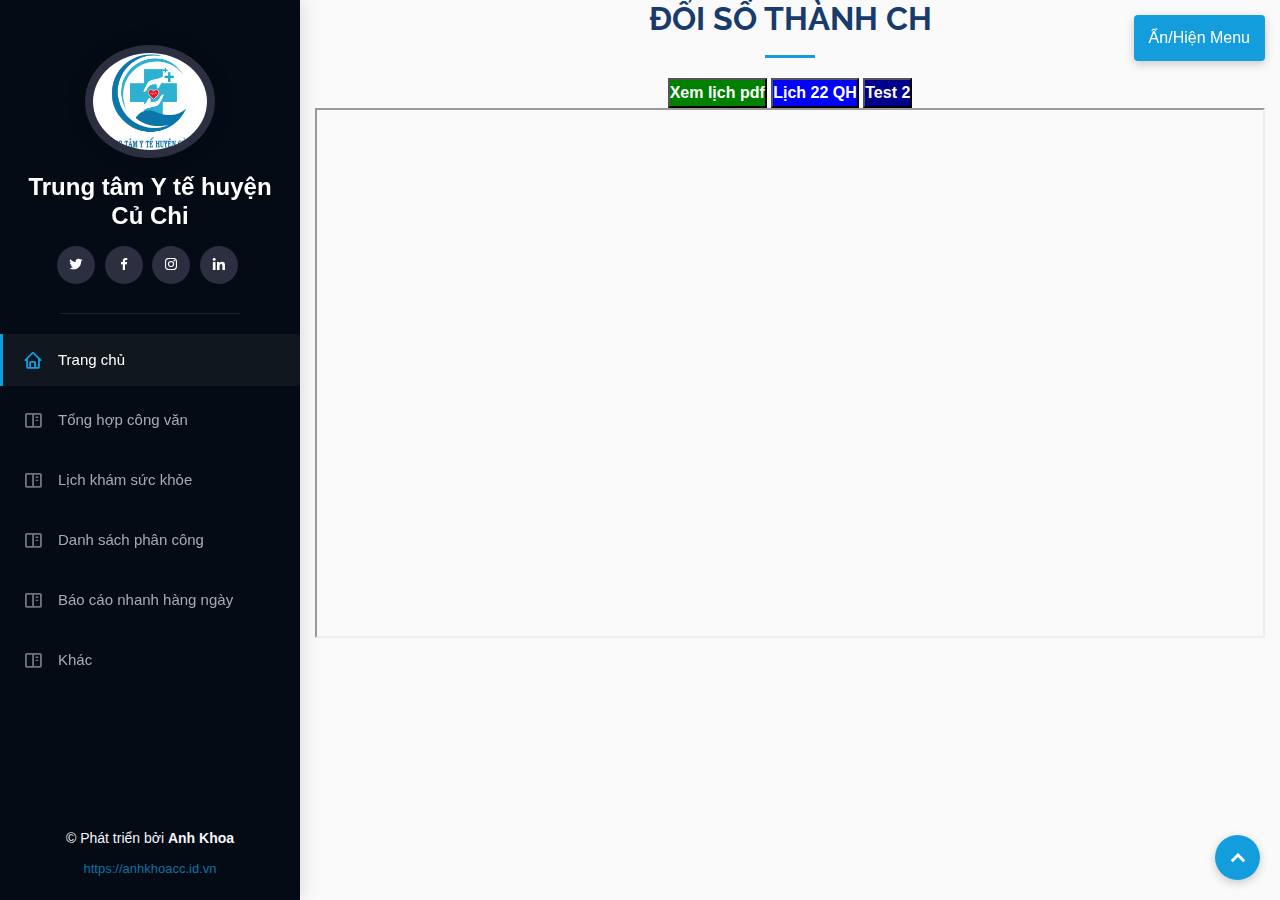
<file: soal.html>
<!DOCTYPE html>
<html lang="vi">

<head>
  <meta charset="utf-8">
  <meta name="viewport" content="width=device-width, initial-scale=1.0">
  <title>Lịch khám sức khỏe NCT</title>
  <meta name="description" content="">
  <meta name="keywords" content="">

  <!-- Google Fonts -->
  <link href="https://fonts.googleapis.com/css?family=Open+Sans:300,300i,400,400i,600,600i,700,700i|Raleway:300,300i,400,400i,500,500i,600,600i,700,700i|Poppins:300,300i,400,400i,500,500i,600,600i,700,700i" rel="stylesheet">

  <!-- Vendor CSS Files -->
  <link href="assets/vendor/bootstrap/css/bootstrap.min.css" rel="stylesheet">
  <link href="assets/vendor/icofont/icofont.min.css" rel="stylesheet">
  <link href="assets/vendor/boxicons/css/boxicons.min.css" rel="stylesheet">
  <link href="assets/vendor/venobox/venobox.css" rel="stylesheet">
  <link href="assets/vendor/owl.carousel/assets/owl.carousel.min.css" rel="stylesheet">
  <link href="assets/vendor/aos/aos.css" rel="stylesheet">
  <link rel="stylesheet" type="text/css" href="popup.css">
  <link rel="stylesheet" href="https://cdnjs.cloudflare.com/ajax/libs/font-awesome/5.15.4/css/all.min.css">
  <script src="https://ajax.googleapis.com/ajax/libs/jquery/3.2.0/jquery.min.js"></script>

  <!-- Template Main CSS File -->
  <link href="assets/css/style.css" rel="stylesheet">
</head>

<body>

   <!-- ======= Nút chuyển đổi menu trên thiết bị di động ======= -->
  <button type="button" class="mobile-nav-toggle d-xl-none"><i class="icofont-navigation-menu"></i></button>
<!-- Nút ẩn/hiện menu -->


<header id="header">
  <div class="d-flex flex-column">
    <div class="profile">
      <img src="assets/img/nurliani.jpeg" alt="Ảnh đại diện" class="img-fluid rounded-circle">
      <h1 class="text-light"><a href="index.html">Trung tâm Y tế huyện Củ Chi</a></h1>
      <div class="social-links mt-3 text-center">
        <a href="#" class="twitter"><i class="bx bxl-twitter"></i></a>
        <a href="#" class="facebook"><i class="bx bxl-facebook"></i></a>
        <a href="#" class="instagram"><i class="bx bxl-instagram"></i></a>
        <a href="#" class="linkedin"><i class="bx bxl-linkedin"></i></a>
      </div>
    </div>
    <button type="button" class="desktop-nav-toggle">Ẩn/Hiện Menu</button>
    <nav class="nav-menu">
      <ul>
        <li class="active"><a href="index.html"><i class="bx bx-home"></i> <span>Trang chủ</span></a></li>
        <li><a href="file.html"><i class="bx bx-book-content"></i> <span>Tổng hợp công văn</span></a></li>
        <li><a href="lichkham.html"><i class="bx bx-book-content"></i> <span>Lịch khám sức khỏe</span></a></li>
        <li><a href="phancong.html"><i class="bx bx-book-content"></i> <span>Danh sách phân công</span></a></li>
        <li><a href="baocaonhanh.html"><i class="bx bx-book-content"></i>Báo cáo nhanh hàng ngày</a></li>
        <li><a href="khac.html"><i class="bx bx-book-content"></i> Khác </a></li>
      </ul>
    </nav>
  </div>
</header>

  <main id="main">

    <!-- ======= Phần Sách Công Việc 1 ======= -->
    <div class="container">
      <div class="section-title">
        <h2>Đổi số thành ch</h2>
        <div class="button">
          <button id="btn" class="button" style="font-style: initial;font-weight: bold;text-align:right;white;background-color:green;color: #fff;">Xem lịch pdf</button>
          <button id="#" class="button" style="font-style: initial;font-weight: bold;background-color:blue;color: #fff;"><a href="absensi10.html"style="color: #fff;">Lịch 22 QH</button>
            <button id="#" class="button" style="font-style: initial;font-weight: bold;background-color:darkblue;color: #fff;"><a href="soal.html"style="color: #fff;">Test 2</a></button>
        </div>
        <div id="form-con">
          <form>
            <span id="close-btn" style="font-size: 20px;color: yellow;margin-left: 40%;">Đóng (X)</span>
            <iframe src="https://script.google.com/macros/s/AKfycbw23GGT07-Fu8883DSjycvcdB3n9L7d1YvIgsZAM1Mm7nRRaNGWFMuFkZ--QeF8iB0qGw/exec" style="width: 100%;height:510px;" scrolling="yes"></iframe>
          </form>
          <script src="effect.js"></script>
        </div>

         <div class="content">
          <iframe src="https://script.google.com/macros/s/AKfycbyVXtXbM5GOeKgYyRshuTbznNket6s-rJDmFu02pIyzF1HdRC5skoxeuzJ-6NRiNLkOZQ/exec" style="width: 100%;height: 530px;"></iframe>
        </div>
      </div>
    </div>
  </main><!-- End #main -->

  <!-- ======= Footer ======= -->
  <footer id="footer">
    <div class="container">
      <div class="copyright">
        &copy; Phát triển bởi <strong><span>Anh Khoa</span></strong>
      </div>
      <div class="credits">
        <a href="#">https://anhkhoacc.id.vn</a>
      </div>
    </div>
  </footer><!-- End Footer -->

  <a href="#" class="back-to-top"><i class="icofont-simple-up"></i></a>


  <!-- Vendor JS Files -->
  <script src="assets/vendor/jquery/jquery.min.js"></script>
  <script src="assets/vendor/bootstrap/js/bootstrap.bundle.min.js"></script>
  <script src="assets/vendor/jquery.easing/jquery.easing.min.js"></script>
  <script src="assets/vendor/php-email-form/validate.js"></script>
  <script src="assets/vendor/waypoints/jquery.waypoints.min.js"></script>
  <script src="assets/vendor/counterup/counterup.min.js"></script>
  <script src="assets/vendor/isotope-layout/isotope.pkgd.min.js"></script>
  <script src="assets/vendor/venobox/venobox.min.js"></script>
  <script src="assets/vendor/owl.carousel/owl.carousel.min.js"></script>
  <script src="assets/vendor/typed.js/typed.min.js"></script>
  <script src="assets/vendor/aos/aos.js"></script>

  <!-- Template Main JS File -->
  <script src="assets/js/main.js"></script>

</body>

</html>
</file>
<file: assets/vendor/venobox/venobox.css>
/* ------ venobox.css --------*/
.vbox-overlay *, .vbox-overlay *:before, .vbox-overlay *:after{
    -webkit-backface-visibility: hidden;
    -webkit-box-sizing:border-box;
    -moz-box-sizing:border-box;
    box-sizing:border-box;
}
.vbox-overlay * { 
    -webkit-backface-visibility: visible;
    backface-visibility: visible;
}
.vbox-overlay{
    display: -webkit-flex;
    display: flex;
    -webkit-flex-direction: column;
    flex-direction: column;
    -webkit-justify-content: center;
    justify-content: center;
    -webkit-align-items: center;
    align-items: center;
    position: fixed;
    left: 0;
    top: 0;
    bottom: 0;
    right: 0;
    z-index: 999999;
}

/* ----- navigation ----- */
.vbox-title{
    width: 100%;
    height: 40px;
    float: left;
    text-align: center;
    line-height: 28px;
    font-size: 12px;
    padding: 6px 50px;
    overflow: hidden;
    position: fixed;
    display: none;
    left: 0;
    z-index: 89;
}
.vbox-close{
    cursor: pointer;
    position: fixed;
    top: -1px;
    right: 0;
    width: 50px;
    height: 40px;
    padding: 6px;
    display: block;
    background-position:10px center;
    overflow: hidden;
    font-size: 24px;
    line-height: 1;
    text-align: center;
    z-index: 99;
}
.vbox-left{
    cursor: pointer;
    position: fixed;
    left: 0;
    height: 40px;
    overflow: hidden;
    line-height: 28px;
    font-size: 12px;
    z-index: 99;
    display: flex;
    align-items:center;
}
.vbox-num{
    display: inline-block;
    margin: 6px 0 6px 15px;
}
/* ----- Social share ----- */
.vbox-share{
    line-height: 28px;
    font-size: 12px;
    overflow: hidden;
    position: fixed;
    left: 0;
    z-index: 98;
    display: flex;
    align-items:center;
    justify-content: center;
    width: 100%;
    text-align: center;
}
.vbox-share svg{
    max-height: 28px;
    width: 28px;
    z-index: 10;
    margin-left: 12px;
    margin-top: 6px;
    margin-bottom: 6px;
    vertical-align: middle;
}


/* ----- navigation ARROWS ----- */
.vbox-next, .vbox-prev{
    position: fixed;
    top: 50%;
    margin-top: -15px;
    overflow: hidden;
    cursor: pointer;
    display: block;
    width: 45px;
    height: 45px;
    z-index: 99;
}
.vbox-next span, .vbox-prev span{
    position: relative;
    width: 20px;
    height: 20px;
    border: 2px solid transparent;
    border-top-color: #B6B6B6;
    border-right-color: #B6B6B6;
    text-indent: -100px;
    position: absolute;
    top: 8px;
    display: block;
}
.vbox-prev{
    left: 15px;
}
.vbox-next{
    right: 15px;
}
.vbox-prev span{
    left: 10px;
    -ms-transform: rotate(-135deg);
    -webkit-transform: rotate(-135deg);
    transform: rotate(-135deg);
}
.vbox-next span{
    -ms-transform: rotate(45deg);
    -webkit-transform: rotate(45deg);
    transform: rotate(45deg);
    right: 10px;
}
/* ------- inline window ------ */
.vbox-inline{
    width: 420px;
    height: 315px;
    height: 70vh;
    padding: 10px;
    background: #fff;
    margin: 0 auto;
    overflow: auto;
    text-align: left;
}
/* ------- Video & iFrames window ------ */
.venoframe{
    max-width: 100%;
    width: 100%;
    border: none;
    width: 100%;
    height: 260px;
    height: 70vh;
}
.venoframe.vbvid{
    height: 260px;
}
@media (min-width: 768px) {
    .venoframe, .vbox-inline{
        width: 90%;
        height: 360px;
        height: 70vh;
    }
    .venoframe.vbvid{
        width: 640px;
        height: 360px;
    }
}
@media (min-width: 992px) {
    .venoframe, .vbox-inline{
        max-width: 1200px;
        width: 80%;
        height: 540px;
        height: 70vh;
    }
    .venoframe.vbvid{
        width: 960px;
        height: 540px;
    }
}
/* 
Please do NOT edit this part! 
or at least read this note: http://i.imgur.com/7C0ws9e.gif
*/
.vbox-open{
    overflow: hidden;
}
.vbox-container{
    position: absolute;
    left: 0;
    right: 0;
    top: 0;
    bottom: 0;
    overflow-x: hidden;
    overflow-y: scroll;
    overflow-scrolling: touch;
    -webkit-overflow-scrolling: touch;
    z-index: 20;
    max-height: 100%;

}

.vbox-content{
    text-align: center;
    float: left;
    width: 100%;
    position: relative;
    overflow: hidden;
    padding: 20px 4%;
}
.vbox-container img{
    max-width: 100%;
    height: auto;
}
.vbox-figlio{
    box-shadow: 0 0 12px rgba(0,0,0,0.19), 0 6px 6px rgba(0,0,0,0.23);
    max-width: 100%;
    text-align: initial;
}
img.vbox-figlio{
    -webkit-user-select: none;
-khtml-user-select: none;
-moz-user-select: none;
-o-user-select: none;
user-select: none;
}
.vbox-content.swipe-left{
    margin-left: -200px !important;
}
.vbox-content.swipe-right{
    margin-left: 200px !important;
}
.vbox-animated{
    webkit-transition: margin 300ms ease-out;
    transition: margin 300ms ease-out;
}

/* ---------- preloader ----------
 * SPINKIT 
 * http://tobiasahlin.com/spinkit/
-------------------------------- */
.sk-double-bounce,.sk-rotating-plane{width:40px;height:40px;margin:40px auto}.sk-rotating-plane{background-color:#333;-webkit-animation:sk-rotatePlane 1.2s infinite ease-in-out;animation:sk-rotatePlane 1.2s infinite ease-in-out}@-webkit-keyframes sk-rotatePlane{0%{-webkit-transform:perspective(120px) rotateX(0) rotateY(0);transform:perspective(120px) rotateX(0) rotateY(0)}50%{-webkit-transform:perspective(120px) rotateX(-180.1deg) rotateY(0);transform:perspective(120px) rotateX(-180.1deg) rotateY(0)}100%{-webkit-transform:perspective(120px) rotateX(-180deg) rotateY(-179.9deg);transform:perspective(120px) rotateX(-180deg) rotateY(-179.9deg)}}@keyframes sk-rotatePlane{0%{-webkit-transform:perspective(120px) rotateX(0) rotateY(0);transform:perspective(120px) rotateX(0) rotateY(0)}50%{-webkit-transform:perspective(120px) rotateX(-180.1deg) rotateY(0);transform:perspective(120px) rotateX(-180.1deg) rotateY(0)}100%{-webkit-transform:perspective(120px) rotateX(-180deg) rotateY(-179.9deg);transform:perspective(120px) rotateX(-180deg) rotateY(-179.9deg)}}.sk-double-bounce{position:relative}.sk-double-bounce .sk-child{width:100%;height:100%;border-radius:50%;background-color:#333;opacity:.6;position:absolute;top:0;left:0;-webkit-animation:sk-doubleBounce 2s infinite ease-in-out;animation:sk-doubleBounce 2s infinite ease-in-out}.sk-chasing-dots .sk-child,.sk-spinner-pulse,.sk-three-bounce .sk-child{background-color:#333;border-radius:100%}.sk-double-bounce .sk-double-bounce2{-webkit-animation-delay:-1s;animation-delay:-1s}@-webkit-keyframes sk-doubleBounce{0%,100%{-webkit-transform:scale(0);transform:scale(0)}50%{-webkit-transform:scale(1);transform:scale(1)}}@keyframes sk-doubleBounce{0%,100%{-webkit-transform:scale(0);transform:scale(0)}50%{-webkit-transform:scale(1);transform:scale(1)}}.sk-wave{margin:40px auto;width:50px;height:40px;text-align:center;font-size:10px}.sk-wave .sk-rect{background-color:#333;height:100%;width:6px;display:inline-block;-webkit-animation:sk-waveStretchDelay 1.2s infinite ease-in-out;animation:sk-waveStretchDelay 1.2s infinite ease-in-out}.sk-wave .sk-rect1{-webkit-animation-delay:-1.2s;animation-delay:-1.2s}.sk-wave .sk-rect2{-webkit-animation-delay:-1.1s;animation-delay:-1.1s}.sk-wave .sk-rect3{-webkit-animation-delay:-1s;animation-delay:-1s}.sk-wave .sk-rect4{-webkit-animation-delay:-.9s;animation-delay:-.9s}.sk-wave .sk-rect5{-webkit-animation-delay:-.8s;animation-delay:-.8s}@-webkit-keyframes sk-waveStretchDelay{0%,100%,40%{-webkit-transform:scaleY(.4);transform:scaleY(.4)}20%{-webkit-transform:scaleY(1);transform:scaleY(1)}}@keyframes sk-waveStretchDelay{0%,100%,40%{-webkit-transform:scaleY(.4);transform:scaleY(.4)}20%{-webkit-transform:scaleY(1);transform:scaleY(1)}}.sk-wandering-cubes{margin:40px auto;width:40px;height:40px;position:relative}.sk-wandering-cubes .sk-cube{background-color:#333;width:10px;height:10px;position:absolute;top:0;left:0;-webkit-animation:sk-wanderingCube 1.8s ease-in-out -1.8s infinite both;animation:sk-wanderingCube 1.8s ease-in-out -1.8s infinite both}.sk-chasing-dots,.sk-spinner-pulse{width:40px;height:40px;margin:40px auto}.sk-wandering-cubes .sk-cube2{-webkit-animation-delay:-.9s;animation-delay:-.9s}@-webkit-keyframes sk-wanderingCube{0%{-webkit-transform:rotate(0);transform:rotate(0)}25%{-webkit-transform:translateX(30px) rotate(-90deg) scale(.5);transform:translateX(30px) rotate(-90deg) scale(.5)}50%{-webkit-transform:translateX(30px) translateY(30px) rotate(-179deg);transform:translateX(30px) translateY(30px) rotate(-179deg)}50.1%{-webkit-transform:translateX(30px) translateY(30px) rotate(-180deg);transform:translateX(30px) translateY(30px) rotate(-180deg)}75%{-webkit-transform:translateX(0) translateY(30px) rotate(-270deg) scale(.5);transform:translateX(0) translateY(30px) rotate(-270deg) scale(.5)}100%{-webkit-transform:rotate(-360deg);transform:rotate(-360deg)}}@keyframes sk-wanderingCube{0%{-webkit-transform:rotate(0);transform:rotate(0)}25%{-webkit-transform:translateX(30px) rotate(-90deg) scale(.5);transform:translateX(30px) rotate(-90deg) scale(.5)}50%{-webkit-transform:translateX(30px) translateY(30px) rotate(-179deg);transform:translateX(30px) translateY(30px) rotate(-179deg)}50.1%{-webkit-transform:translateX(30px) translateY(30px) rotate(-180deg);transform:translateX(30px) translateY(30px) rotate(-180deg)}75%{-webkit-transform:translateX(0) translateY(30px) rotate(-270deg) scale(.5);transform:translateX(0) translateY(30px) rotate(-270deg) scale(.5)}100%{-webkit-transform:rotate(-360deg);transform:rotate(-360deg)}}.sk-spinner-pulse{-webkit-animation:sk-pulseScaleOut 1s infinite ease-in-out;animation:sk-pulseScaleOut 1s infinite ease-in-out}@-webkit-keyframes sk-pulseScaleOut{0%{-webkit-transform:scale(0);transform:scale(0)}100%{-webkit-transform:scale(1);transform:scale(1);opacity:0}}@keyframes sk-pulseScaleOut{0%{-webkit-transform:scale(0);transform:scale(0)}100%{-webkit-transform:scale(1);transform:scale(1);opacity:0}}.sk-chasing-dots{position:relative;text-align:center;-webkit-animation:sk-chasingDotsRotate 2s infinite linear;animation:sk-chasingDotsRotate 2s infinite linear}.sk-chasing-dots .sk-child{width:60%;height:60%;display:inline-block;position:absolute;top:0;-webkit-animation:sk-chasingDotsBounce 2s infinite ease-in-out;animation:sk-chasingDotsBounce 2s infinite ease-in-out}.sk-chasing-dots .sk-dot2{top:auto;bottom:0;-webkit-animation-delay:-1s;animation-delay:-1s}@-webkit-keyframes sk-chasingDotsRotate{100%{-webkit-transform:rotate(360deg);transform:rotate(360deg)}}@keyframes sk-chasingDotsRotate{100%{-webkit-transform:rotate(360deg);transform:rotate(360deg)}}@-webkit-keyframes sk-chasingDotsBounce{0%,100%{-webkit-transform:scale(0);transform:scale(0)}50%{-webkit-transform:scale(1);transform:scale(1)}}@keyframes sk-chasingDotsBounce{0%,100%{-webkit-transform:scale(0);transform:scale(0)}50%{-webkit-transform:scale(1);transform:scale(1)}}.sk-three-bounce{margin:40px auto;width:80px;text-align:center}.sk-three-bounce .sk-child{width:20px;height:20px;display:inline-block;-webkit-animation:sk-three-bounce 1.4s ease-in-out 0s infinite both;animation:sk-three-bounce 1.4s ease-in-out 0s infinite both}.sk-circle .sk-child:before,.sk-fading-circle .sk-circle:before{display:block;border-radius:100%;content:'';background-color:#333}.sk-three-bounce .sk-bounce1{-webkit-animation-delay:-.32s;animation-delay:-.32s}.sk-three-bounce .sk-bounce2{-webkit-animation-delay:-.16s;animation-delay:-.16s}@-webkit-keyframes sk-three-bounce{0%,100%,80%{-webkit-transform:scale(0);transform:scale(0)}40%{-webkit-transform:scale(1);transform:scale(1)}}@keyframes sk-three-bounce{0%,100%,80%{-webkit-transform:scale(0);transform:scale(0)}40%{-webkit-transform:scale(1);transform:scale(1)}}.sk-circle{margin:40px auto;width:40px;height:40px;position:relative}.sk-circle .sk-child{width:100%;height:100%;position:absolute;left:0;top:0}.sk-circle .sk-child:before{margin:0 auto;width:15%;height:15%;-webkit-animation:sk-circleBounceDelay 1.2s infinite ease-in-out both;animation:sk-circleBounceDelay 1.2s infinite ease-in-out both}.sk-circle .sk-circle2{-webkit-transform:rotate(30deg);-ms-transform:rotate(30deg);transform:rotate(30deg)}.sk-circle .sk-circle3{-webkit-transform:rotate(60deg);-ms-transform:rotate(60deg);transform:rotate(60deg)}.sk-circle .sk-circle4{-webkit-transform:rotate(90deg);-ms-transform:rotate(90deg);transform:rotate(90deg)}.sk-circle .sk-circle5{-webkit-transform:rotate(120deg);-ms-transform:rotate(120deg);transform:rotate(120deg)}.sk-circle .sk-circle6{-webkit-transform:rotate(150deg);-ms-transform:rotate(150deg);transform:rotate(150deg)}.sk-circle .sk-circle7{-webkit-transform:rotate(180deg);-ms-transform:rotate(180deg);transform:rotate(180deg)}.sk-circle .sk-circle8{-webkit-transform:rotate(210deg);-ms-transform:rotate(210deg);transform:rotate(210deg)}.sk-circle .sk-circle9{-webkit-transform:rotate(240deg);-ms-transform:rotate(240deg);transform:rotate(240deg)}.sk-circle .sk-circle10{-webkit-transform:rotate(270deg);-ms-transform:rotate(270deg);transform:rotate(270deg)}.sk-circle .sk-circle11{-webkit-transform:rotate(300deg);-ms-transform:rotate(300deg);transform:rotate(300deg)}.sk-circle .sk-circle12{-webkit-transform:rotate(330deg);-ms-transform:rotate(330deg);transform:rotate(330deg)}.sk-circle .sk-circle2:before{-webkit-animation-delay:-1.1s;animation-delay:-1.1s}.sk-circle .sk-circle3:before{-webkit-animation-delay:-1s;animation-delay:-1s}.sk-circle .sk-circle4:before{-webkit-animation-delay:-.9s;animation-delay:-.9s}.sk-circle .sk-circle5:before{-webkit-animation-delay:-.8s;animation-delay:-.8s}.sk-circle .sk-circle6:before{-webkit-animation-delay:-.7s;animation-delay:-.7s}.sk-circle .sk-circle7:before{-webkit-animation-delay:-.6s;animation-delay:-.6s}.sk-circle .sk-circle8:before{-webkit-animation-delay:-.5s;animation-delay:-.5s}.sk-circle .sk-circle9:before{-webkit-animation-delay:-.4s;animation-delay:-.4s}.sk-circle .sk-circle10:before{-webkit-animation-delay:-.3s;animation-delay:-.3s}.sk-circle .sk-circle11:before{-webkit-animation-delay:-.2s;animation-delay:-.2s}.sk-circle .sk-circle12:before{-webkit-animation-delay:-.1s;animation-delay:-.1s}@-webkit-keyframes sk-circleBounceDelay{0%,100%,80%{-webkit-transform:scale(0);transform:scale(0)}40%{-webkit-transform:scale(1);transform:scale(1)}}@keyframes sk-circleBounceDelay{0%,100%,80%{-webkit-transform:scale(0);transform:scale(0)}40%{-webkit-transform:scale(1);transform:scale(1)}}.sk-cube-grid{width:40px;height:40px;margin:40px auto}.sk-cube-grid .sk-cube{width:33.33%;height:33.33%;background-color:#333;float:left;-webkit-animation:sk-cubeGridScaleDelay 1.3s infinite ease-in-out;animation:sk-cubeGridScaleDelay 1.3s infinite ease-in-out}.sk-cube-grid .sk-cube1{-webkit-animation-delay:.2s;animation-delay:.2s}.sk-cube-grid .sk-cube2{-webkit-animation-delay:.3s;animation-delay:.3s}.sk-cube-grid .sk-cube3{-webkit-animation-delay:.4s;animation-delay:.4s}.sk-cube-grid .sk-cube4{-webkit-animation-delay:.1s;animation-delay:.1s}.sk-cube-grid .sk-cube5{-webkit-animation-delay:.2s;animation-delay:.2s}.sk-cube-grid .sk-cube6{-webkit-animation-delay:.3s;animation-delay:.3s}.sk-cube-grid .sk-cube7{-webkit-animation-delay:0ms;animation-delay:0ms}.sk-cube-grid .sk-cube8{-webkit-animation-delay:.1s;animation-delay:.1s}.sk-cube-grid .sk-cube9{-webkit-animation-delay:.2s;animation-delay:.2s}@-webkit-keyframes sk-cubeGridScaleDelay{0%,100%,70%{-webkit-transform:scale3D(1,1,1);transform:scale3D(1,1,1)}35%{-webkit-transform:scale3D(0,0,1);transform:scale3D(0,0,1)}}@keyframes sk-cubeGridScaleDelay{0%,100%,70%{-webkit-transform:scale3D(1,1,1);transform:scale3D(1,1,1)}35%{-webkit-transform:scale3D(0,0,1);transform:scale3D(0,0,1)}}.sk-fading-circle{margin:40px auto;width:40px;height:40px;position:relative}.sk-fading-circle .sk-circle{width:100%;height:100%;position:absolute;left:0;top:0}.sk-fading-circle .sk-circle:before{margin:0 auto;width:15%;height:15%;-webkit-animation:sk-circleFadeDelay 1.2s infinite ease-in-out both;animation:sk-circleFadeDelay 1.2s infinite ease-in-out both}.sk-fading-circle .sk-circle2{-webkit-transform:rotate(30deg);-ms-transform:rotate(30deg);transform:rotate(30deg)}.sk-fading-circle .sk-circle3{-webkit-transform:rotate(60deg);-ms-transform:rotate(60deg);transform:rotate(60deg)}.sk-fading-circle .sk-circle4{-webkit-transform:rotate(90deg);-ms-transform:rotate(90deg);transform:rotate(90deg)}.sk-fading-circle .sk-circle5{-webkit-transform:rotate(120deg);-ms-transform:rotate(120deg);transform:rotate(120deg)}.sk-fading-circle .sk-circle6{-webkit-transform:rotate(150deg);-ms-transform:rotate(150deg);transform:rotate(150deg)}.sk-fading-circle .sk-circle7{-webkit-transform:rotate(180deg);-ms-transform:rotate(180deg);transform:rotate(180deg)}.sk-fading-circle .sk-circle8{-webkit-transform:rotate(210deg);-ms-transform:rotate(210deg);transform:rotate(210deg)}.sk-fading-circle .sk-circle9{-webkit-transform:rotate(240deg);-ms-transform:rotate(240deg);transform:rotate(240deg)}.sk-fading-circle .sk-circle10{-webkit-transform:rotate(270deg);-ms-transform:rotate(270deg);transform:rotate(270deg)}.sk-fading-circle .sk-circle11{-webkit-transform:rotate(300deg);-ms-transform:rotate(300deg);transform:rotate(300deg)}.sk-fading-circle .sk-circle12{-webkit-transform:rotate(330deg);-ms-transform:rotate(330deg);transform:rotate(330deg)}.sk-fading-circle .sk-circle2:before{-webkit-animation-delay:-1.1s;animation-delay:-1.1s}.sk-fading-circle .sk-circle3:before{-webkit-animation-delay:-1s;animation-delay:-1s}.sk-fading-circle .sk-circle4:before{-webkit-animation-delay:-.9s;animation-delay:-.9s}.sk-fading-circle .sk-circle5:before{-webkit-animation-delay:-.8s;animation-delay:-.8s}.sk-fading-circle .sk-circle6:before{-webkit-animation-delay:-.7s;animation-delay:-.7s}.sk-fading-circle .sk-circle7:before{-webkit-animation-delay:-.6s;animation-delay:-.6s}.sk-fading-circle .sk-circle8:before{-webkit-animation-delay:-.5s;animation-delay:-.5s}.sk-fading-circle .sk-circle9:before{-webkit-animation-delay:-.4s;animation-delay:-.4s}.sk-fading-circle .sk-circle10:before{-webkit-animation-delay:-.3s;animation-delay:-.3s}.sk-fading-circle .sk-circle11:before{-webkit-animation-delay:-.2s;animation-delay:-.2s}.sk-fading-circle .sk-circle12:before{-webkit-animation-delay:-.1s;animation-delay:-.1s}@-webkit-keyframes sk-circleFadeDelay{0%,100%,39%{opacity:0}40%{opacity:1}}@keyframes sk-circleFadeDelay{0%,100%,39%{opacity:0}40%{opacity:1}}.sk-folding-cube{margin:40px auto;width:40px;height:40px;position:relative;-webkit-transform:rotateZ(45deg);transform:rotateZ(45deg)}.sk-folding-cube .sk-cube{float:left;width:50%;height:50%;position:relative;-webkit-transform:scale(1.1);-ms-transform:scale(1.1);transform:scale(1.1)}.sk-folding-cube .sk-cube:before{content:'';position:absolute;top:0;left:0;width:100%;height:100%;background-color:#333;-webkit-animation:sk-foldCubeAngle 2.4s infinite linear both;animation:sk-foldCubeAngle 2.4s infinite linear both;-webkit-transform-origin:100% 100%;-ms-transform-origin:100% 100%;transform-origin:100% 100%}.sk-folding-cube .sk-cube2{-webkit-transform:scale(1.1) rotateZ(90deg);transform:scale(1.1) rotateZ(90deg)}.sk-folding-cube .sk-cube3{-webkit-transform:scale(1.1) rotateZ(180deg);transform:scale(1.1) rotateZ(180deg)}.sk-folding-cube .sk-cube4{-webkit-transform:scale(1.1) rotateZ(270deg);transform:scale(1.1) rotateZ(270deg)}.sk-folding-cube .sk-cube2:before{-webkit-animation-delay:.3s;animation-delay:.3s}.sk-folding-cube .sk-cube3:before{-webkit-animation-delay:.6s;animation-delay:.6s}.sk-folding-cube .sk-cube4:before{-webkit-animation-delay:.9s;animation-delay:.9s}@-webkit-keyframes sk-foldCubeAngle{0%,10%{-webkit-transform:perspective(140px) rotateX(-180deg);transform:perspective(140px) rotateX(-180deg);opacity:0}25%,75%{-webkit-transform:perspective(140px) rotateX(0);transform:perspective(140px) rotateX(0);opacity:1}100%,90%{-webkit-transform:perspective(140px) rotateY(180deg);transform:perspective(140px) rotateY(180deg);opacity:0}}@keyframes sk-foldCubeAngle{0%,10%{-webkit-transform:perspective(140px) rotateX(-180deg);transform:perspective(140px) rotateX(-180deg);opacity:0}25%,75%{-webkit-transform:perspective(140px) rotateX(0);transform:perspective(140px) rotateX(0);opacity:1}100%,90%{-webkit-transform:perspective(140px) rotateY(180deg);transform:perspective(140px) rotateY(180deg);opacity:0}}
</file>
<file: popup.css>
@charset "utf-8";

*{
  padding:0;
  margin: 0;
  box-sizing: border-box;
  font-family: sans-serif;
}

#form-con{
  width: 430px;
  background: white;
  position: absolute;
  left: 45%;
  top: -900px;
  border-radius: 0px;
  padding: 3px;
  background-color:#511900;
}

#form-con #heading{
  width:100%;
  text-align: right;
  font-size: 30px;
  color: #FF4949;
  display: flex;
  align-items: center;
  justify-content: space-between;
  padding-bottom: 5px;
}

#form-con #heading span{
  cursor: pointer;
}

#form-con label{
  font-size: 15px;
}

#form-con  input{
  width: 100%;
  height: 1px;
  margin-bottom: 25px;
  padding-left: 8px;
  border-radius: 5px;
  border:none;
  box-shadow: 0px 0px 8px #ccc;
  outline-color: crimson;
}

#form-con  input[type="submit"]{
  margin-top: 35px;
  border:none;
  background: darkgreen;
  color: white;
  cursor: pointer;
}
#form-con  input[type="submit"]:hover{
  opacity: 0.9;
}

/*Responsive mobile*/

@media only screen and (max-width: 640px){
  #form-con{
    width: 100%;
    left: 5%;
  }
}
</file>
<file: assets/css/style.css>
/*--------------------------------------------------------------
# General
--------------------------------------------------------------*/
:root {
  --primary: #149ddd;
  --primary-light: #37b3ed;
  --primary-dark: #0f7bae;
  --dark-bg: #040b14;
  --dark-accent: #2c2f3f;
  --light-text: #fff;
  --dark-text: #272829;
  --section-bg: #f5f8fd;
  --transition-fast: 0.3s;
  --transition-medium: 0.5s;
  --box-shadow: 0 5px 15px rgba(0, 0, 0, 0.1);
}

* {
  margin: 0;
  padding: 0;
  box-sizing: border-box;
}

body {
  font-family: "Open Sans", sans-serif;
  color: var(--dark-text);
  line-height: 1.6;
  background-color: #fafafa;
  scroll-behavior: smooth;
}

a {
  color: var(--primary);
  text-decoration: none;
  transition: all var(--transition-fast) ease;
}

a:hover {
  color: var(--primary-light);
  text-decoration: none;
}

h1, h2, h3, h4, h5, h6 {
  font-family: "Raleway", sans-serif;
  font-weight: 700;
  margin-bottom: 1rem;
}

.container {
  max-width: 1200px;
  padding: 0 15px;
  margin: 0 auto;
}

.fullscreen-btn {
  position: fixed;
  bottom: 20px;
  right: 20px;
  background: rgba(0, 0, 0, 0.7);
  color: white;
  border: none;
  padding: 10px 15px;
  cursor: pointer;
  border-radius: 50px;
  font-size: 16px;
  z-index: 10000;
  box-shadow: 0 3px 10px rgba(0, 0, 0, 0.2);
  transition: all var(--transition-fast);
}

.fullscreen-btn:hover {
  background: rgba(0, 0, 0, 0.9);
  transform: translateY(-3px);
  box-shadow: 0 6px 15px rgba(0, 0, 0, 0.3);
}

.fullscreen {
  position: fixed !important;
  top: 0 !important;
  left: 0 !important;
  width: 100vw !important;
  height: 100vh !important;
  z-index: 9999 !important;
  background: white;
}

/*--------------------------------------------------------------
# Back to top button
--------------------------------------------------------------*/
.back-to-top {
  position: fixed;
  display: none;
  width: 45px;
  height: 45px;
  border-radius: 50%;
  right: 20px;
  bottom: 20px;
  background: var(--primary);
  color: var(--light-text);
  transition: all var(--transition-fast);
  z-index: 99999;
  box-shadow: 0 3px 10px rgba(0, 0, 0, 0.2);
  display: flex;
  align-items: center;
  justify-content: center;
}

.back-to-top i {
  font-size: 24px;
}

.back-to-top:hover {
  color: var(--light-text);
  background: var(--primary-light);
  transform: translateY(-3px);
  box-shadow: 0 6px 15px rgba(0, 0, 0, 0.3);
}

/*--------------------------------------------------------------
# Header
--------------------------------------------------------------*/
#header {
  position: fixed;
  top: 0;
  left: 0;
  bottom: 0;
  width: 300px;
  transition: all var(--transition-medium) ease;
  z-index: 9997;
  padding: 0;
  background: var(--dark-bg);
  overflow-y: auto;
  -webkit-overflow-scrolling: touch;
  box-shadow: 0 0 20px rgba(0, 0, 0, 0.15);
}

#header .profile {
  padding: 30px 15px;
  text-align: center;
  position: relative;
}

#header .profile::after {
  content: '';
  position: absolute;
  bottom: 0;
  left: 50%;
  transform: translateX(-50%);
  width: 60%;
  height: 1px;
  background: rgba(255, 255, 255, 0.1);
}

#header .profile img {
  margin: 15px auto;
  display: block;
  width: 130px;
  border: 8px solid var(--dark-accent);
  border-radius: 50%;
  transition: all var(--transition-fast);
  box-shadow: 0 0 20px rgba(0, 0, 0, 0.2);
}

#header .profile img:hover {
  transform: scale(1.05);
}

#header .profile h1 {
  font-size: 24px;
  margin: 15px 0 5px 0;
  padding: 0;
  font-weight: 600;
  text-align: center;
  font-family: "Poppins", sans-serif;
}

#header .profile h1 a, #header .profile h1 a:hover {
  color: var(--light-text);
  text-decoration: none;
}

#header .profile .social-links {
  margin-top: 15px;
}

#header .profile .social-links a {
  font-size: 16px;
  display: inline-block;
  background: var(--dark-accent);
  color: var(--light-text);
  line-height: 1;
  padding: 10px 0;
  margin-right: 5px;
  border-radius: 50%;
  text-align: center;
  width: 38px;
  height: 38px;
  transition: all var(--transition-fast);
}

#header .profile .social-links a:hover {
  background: var(--primary);
  color: var(--light-text);
  transform: translateY(-3px);
  box-shadow: 0 5px 10px rgba(0, 0, 0, 0.2);
}

/* Content area */
#main {
  margin-left: 300px;
  transition: margin-left var(--transition-medium) ease;
  min-height: 100vh;
  padding: 0;
}

#header.hidden + #main {
  margin-left: 0;
}

#main iframe {
  width: calc(100% - 300px);
  height: 30px;
  transition: height var(--transition-medium) ease, width var(--transition-medium) ease;
}

#header.hidden + #main iframe {
  width: 100%;
  height: 100vh;
}

@media (max-width: 1199px) {
  #header {
    left: -300px;
  }

  #main {
    margin-left: 0;
  }
  
  #main iframe {
    width: 100%;
  }
}

/*--------------------------------------------------------------
# Navigation Menu
--------------------------------------------------------------*/
/* Desktop Navigation */
.nav-menu {
  padding: 20px 0;
}

.nav-menu * {
  margin: 0;
  padding: 0;
  list-style: none;
}

.nav-menu > ul > li {
  position: relative;
  white-space: nowrap;
}

.nav-menu a {
  display: flex;
  align-items: center;
  color: #a8a9b4;
  padding: 14px 20px;
  margin-bottom: 8px;
  transition: all var(--transition-fast);
  font-size: 15px;
  border-left: 3px solid transparent;
}

.nav-menu a i {
  font-size: 20px;
  margin-right: 15px;
  color: #6f7180;
  transition: all var(--transition-fast);
}

.nav-menu a:hover, 
.nav-menu .active > a, 
.nav-menu li:hover > a {
  color: var(--light-text);
  background-color: rgba(255, 255, 255, 0.05);
  border-left: 3px solid var(--primary);
}

.nav-menu a:hover i, 
.nav-menu .active > a i, 
.nav-menu li:hover > a i {
  color: var(--primary);
}

/* Navigation toggle button */
.desktop-nav-toggle {
  display: none;
  position: fixed;
  top: 15px;
  right: 15px;
  background: var(--primary);
  color: var(--light-text);
  padding: 10px 15px;
  font-size: 16px;
  border: none;
  border-radius: 4px;
  cursor: pointer;
  z-index: 10000;
  box-shadow: 0 3px 10px rgba(0, 0, 0, 0.2);
  transition: all var(--transition-fast);
}

.desktop-nav-toggle:hover {
  background: var(--primary-light);
  transform: translateY(-3px);
  box-shadow: 0 6px 15px rgba(0, 0, 0, 0.3);
}

#header.hidden {
  left: -300px;
  transition: all 0.6s ease;
}

@media (min-width: 1200px) {
  .desktop-nav-toggle {
    display: block;
  }
}

/* Mobile Navigation */
.mobile-nav-toggle {
  position: fixed;
  right: 15px;
  top: 15px;
  z-index: 9998;
  border: 0;
  background: var(--primary);
  color: var(--light-text);
  font-size: 24px;
  transition: all var(--transition-fast);
  outline: none !important;
  line-height: 1;
  cursor: pointer;
  text-align: center;
  padding: 10px;
  border-radius: 5px;
  box-shadow: 0 3px 10px rgba(0, 0, 0, 0.2);
}

.mobile-nav-toggle:hover {
  background: var(--primary-light);
}

.mobile-nav-active {
  overflow: hidden;
}

.mobile-nav-active #header {
  left: 0;
}

/*--------------------------------------------------------------
# Hero Section
--------------------------------------------------------------*/
#hero {
  width: 100%;
  height: 100vh;
  background: url("../img/smapa.png") center center;
  background-size: cover;
  position: relative;
}

#hero:before {
  content: "";
  background: linear-gradient(rgba(5, 13, 24, 0.4), rgba(5, 13, 24, 0.6));
  position: absolute;
  bottom: 0;
  top: 0;
  left: 0;
  right: 0;
  z-index: 1;
}

#hero .hero-container {
  position: relative;
  z-index: 2;
  min-width: 300px;
  padding: 0 15px;
  display: flex;
  flex-direction: column;
  justify-content: center;
  align-items: center;
  height: 100vh;
}

#hero h1 {
  margin: 0 0 15px 0;
  font-size: 64px;
  font-weight: 700;
  line-height: 1.2;
  color: var(--light-text);
  text-shadow: 2px 2px 5px rgba(0, 0, 0, 0.5);
  animation: fadeInUp 1s ease;
}

#hero p {
  color: var(--light-text);
  margin-bottom: 50px;
  font-size: 26px;
  font-family: "Poppins", sans-serif;
  text-shadow: 1px 1px 3px rgba(0, 0, 0, 0.5);
  animation: fadeInUp 1s ease 0.3s;
  animation-fill-mode: both;
}

#hero p span {
  color: var(--light-text);
  padding-bottom: 6px;
  letter-spacing: 1px;
  border-bottom: 3px solid var(--primary);
}

#hero .btn-get-started {
  font-family: "Raleway", sans-serif;
  font-weight: 600;
  font-size: 16px;
  letter-spacing: 1px;
  display: inline-block;
  padding: 12px 32px;
  border-radius: 50px;
  background: var(--primary);
  color: var(--light-text);
  text-transform: uppercase;
  transition: all var(--transition-fast);
  box-shadow: 0 4px 15px rgba(0, 0, 0, 0.2);
  animation: fadeInUp 1s ease 0.6s;
  animation-fill-mode: both;
}

#hero .btn-get-started:hover {
  background: var(--primary-light);
  transform: translateY(-3px);
  box-shadow: 0 6px 20px rgba(0, 0, 0, 0.3);
}

@keyframes fadeInUp {
  from {
    opacity: 0;
    transform: translateY(30px);
  }
  to {
    opacity: 1;
    transform: translateY(0);
  }
}

@media (min-width: 1024px) {
  #hero {
    background-attachment: fixed;
  }
}

@media (max-width: 768px) {
  #hero h1 {
    font-size: 30px;
    line-height: 36px;
  }
  #hero p {
    font-size: 18px;
    line-height: 26px;
    margin-bottom: 30px;
  }
}

/*--------------------------------------------------------------
# Sections General
--------------------------------------------------------------*/
section {
  padding: 80px 0;
  overflow: hidden;
  position: relative;
}

.section-bg {
  background: var(--section-bg);
}

.section-title {
  text-align: center;
  padding-bottom: 40px;
  position: relative;
}

.section-title h2 {
  font-size: 32px;
  font-weight: 700;
  text-transform: uppercase;
  margin-bottom: 20px;
  padding-bottom: 20px;
  position: relative;
  color: #173b6c;
}

.section-title h2::after {
  content: '';
  position: absolute;
  display: block;
  width: 50px;
  height: 3px;
  background: var(--primary);
  bottom: 0;
  left: 50%;
  transform: translateX(-50%);
}

.section-title p {
  margin-bottom: 0;
  font-size: 16px;
  color: #6c757d;
}

/*--------------------------------------------------------------
# Contact
--------------------------------------------------------------*/
.contact {
  padding-bottom: 130px;
}

.contact .info {
  padding: 30px;
  background: #fff;
  width: 100%;
  box-shadow: var(--box-shadow);
  border-radius: 8px;
  transition: all var(--transition-fast);
}

.contact .info:hover {
  transform: translateY(-5px);
  box-shadow: 0 10px 30px rgba(0, 0, 0, 0.15);
}

.contact .info i {
  font-size: 20px;
  color: var(--primary);
  float: left;
  width: 50px;
  height: 50px;
  background: #dff3fc;
  display: flex;
  justify-content: center;
  align-items: center;
  border-radius: 50%;
  transition: all var(--transition-fast);
  margin-right: 20px;
}

.contact .info h4 {
  padding: 0 0 0 60px;
  font-size: 22px;
  font-weight: 600;
  margin-bottom: 5px;
  color: #050d18;
}

.contact .info p {
  padding: 0 0 10px 60px;
  margin-bottom: 20px;
  font-size: 14px;
  color: #173b6c;
}

.contact .info .email p {
  padding-top: 5px;
}

.contact .info .social-links {
  padding-left: 60px;
}

.contact .info .social-links a {
  font-size: 16px;
  display: inline-block;
  background: #333;
  color: #fff;
  line-height: 1;
  padding: 10px 0;
  border-radius: 50%;
  text-align: center;
  width: 38px;
  height: 38px;
  transition: all var(--transition-fast);
  margin-right: 10px;
}

.contact .info .social-links a:hover {
  background: var(--primary);
  color: #fff;
  transform: translateY(-3px);
  box-shadow: 0 5px 10px rgba(0, 0, 0, 0.2);
}

.contact .info .email:hover i, 
.contact .info .address:hover i, 
.contact .info .phone:hover i {
  background: var(--primary);
  color: #fff;
}

.contact .php-email-form {
  width: 100%;
  padding: 30px;
  background: #fff;
  box-shadow: var(--box-shadow);
  border-radius: 8px;
}

.contact .php-email-form .form-group {
  padding-bottom: 16px;
  margin-bottom: 8px;
}

.contact .php-email-form label {
  display: block;
  margin-bottom: 8px;
  font-weight: 600;
  color: #173b6c;
}

.contact .php-email-form .validate {
  display: none;
  color: red;
  margin: 0 0 15px 0;
  font-weight: 400;
  font-size: 13px;
}

.contact .php-email-form .error-message {
  display: none;
  color: #fff;
  background: #ed3c0d;
  text-align: left;
  padding: 15px;
  font-weight: 600;
  border-radius: 4px;
}

.contact .php-email-form .sent-message {
  display: none;
  color: #fff;
  background: #18d26e;
  text-align: center;
  padding: 15px;
  font-weight: 600;
  border-radius: 4px;
}

.contact .php-email-form .loading {
  display: none;
  background: #fff;
  text-align: center;
  padding: 15px;
}

.contact .php-email-form .loading:before {
  content: "";
  display: inline-block;
  border-radius: 50%;
  width: 24px;
  height: 24px;
  margin: 0 10px -6px 0;
  border: 3px solid #18d26e;
  border-top-color: #eee;
  animation: animate-loading 1s linear infinite;
}

.contact .php-email-form input, 
.contact .php-email-form textarea {
  border-radius: 4px;
  box-shadow: none;
  font-size: 14px;
  border: 1px solid #dce1ec;
  width: 100%;
  padding: 10px 15px;
  transition: all var(--transition-fast);
}

.contact .php-email-form input:focus, 
.contact .php-email-form textarea:focus {
  border-color: var(--primary);
  box-shadow: 0 0 5px rgba(20, 157, 221, 0.2);
}

.contact .php-email-form input {
  height: 48px;
}

.contact .php-email-form textarea {
  padding: 15px;
  min-height: 150px;
}

.contact .php-email-form button[type="submit"] {
  background: var(--primary);
  border: 0;
  padding: 12px 24px;
  color: #fff;
  transition: all var(--transition-fast);
  border-radius: 4px;
  font-weight: 600;
  cursor: pointer;
  font-size: 16px;
}

.contact .php-email-form button[type="submit"]:hover {
  background: var(--primary-light);
  transform: translateY(-3px);
  box-shadow: 0 5px 15px rgba(0, 0, 0, 0.1);
}

@keyframes animate-loading {
  0% {
    transform: rotate(0deg);
  }
  100% {
    transform: rotate(360deg);
  }
}

/*--------------------------------------------------------------
# Footer
--------------------------------------------------------------*/
#footer {
  padding: 20px 15px;
  color: #f4f6fd;
  font-size: 14px;
  position: fixed;
  left: 0;
  bottom: 0;
  width: 300px;
  z-index: 9999;
  background: var(--dark-bg);
  text-align: center;
  transition: all var(--transition-medium);
}

#footer .copyright {
  text-align: center;
  margin-bottom: 5px;
}

#footer .credits {
  padding-top: 5px;
  text-align: center;
  font-size: 13px;
  color: #eaebf0;
  opacity: 0.7;
}

#footer a {
  color: var(--primary);
  transition: all var(--transition-fast);
}

#footer a:hover {
  color: var(--primary-light);
}

@media (max-width: 1199px) {
  #footer {
    position: static;
    width: auto;
    padding: 20px 15px;
    text-align: center;
  }
}

/* Additional animations */
.fadeIn {
  animation: fadeIn 1s;
}

.slideInUp {
  animation: slideInUp 1s;
}

.slideInLeft {
  animation: slideInLeft 1s;
}

.slideInRight {
  animation: slideInRight 1s;
}

@keyframes fadeIn {
  from { opacity: 0; }
  to { opacity: 1; }
}

@keyframes slideInUp {
  from { transform: translateY(50px); opacity: 0; }
  to { transform: translateY(0); opacity: 1; }
}

@keyframes slideInLeft {
  from { transform: translateX(-50px); opacity: 0; }
  to { transform: translateX(0); opacity: 1; }
}

@keyframes slideInRight {
  from { transform: translateX(50px); opacity: 0; }
  to { transform: translateX(0); opacity: 1; }
}
</file>
